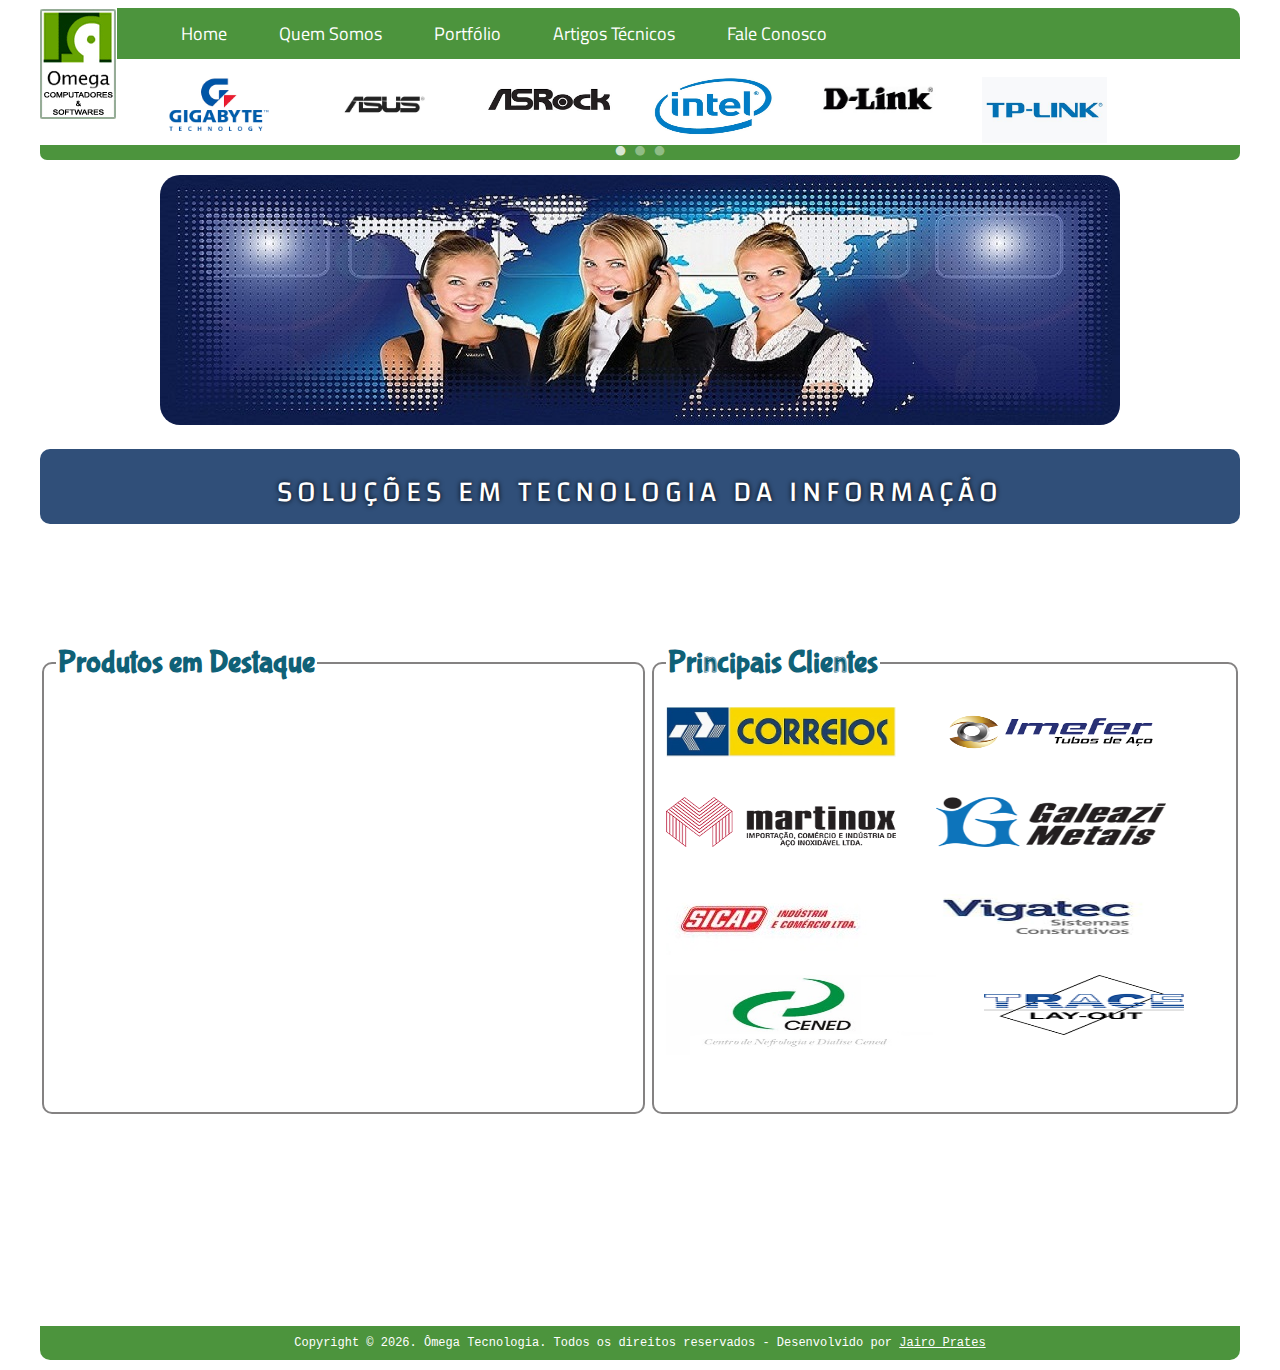
<file: index.html>
<!DOCTYPE html>
<html lang="pt-br">
    <head>
        <title>Home </title>  
        <meta charset="utf-8"/>
		<meta name="keywords" content="loja, informatica, moóca, venda computadores, loja de informatica na mooca, impressoras, monitores, cartuchos, toners, pendrive, papel sulfite, notebook, netbook, manutenção de computador na mooca, suporte, manutenção, cabos, rede, wireless, roteador, rede de computador, gabinete, slim"/>
        	<link rel="stylesheet" type="text/css" href="estilo.css"/>
		<link rel="stylesheet" href="gallery.prefixed.css">
		<link rel="stylesheet" href="gallery.theme.css">
	    	<link rel="shortcut icon" href="Logo.jpg" type="image/x-icon">
    </head>

    <body>
    <div id="corpo">
        
    <figure>
       <a href="index.html"> <img src="Logo.jpg"/>     </a>
    </figure>
        
        <header>
            <ul>
                <li><a href="index.html">Home</a></li>
                <li><a href="quemsomos.html">Quem Somos </a> </li>
                <li><a href="portfolio.html">Portfólio</a></li>
                <li><a href="artigos.html">Artigos Técnicos</a></li>
		<li><a href="faleconosco.html">Fale Conosco</a></li>
            </ul>
        </header> 
        <div id="topo"> <br/>
			<figure> 
				<img src="gigabyte.png" width="125px" />
			</figure>
			
			<figure> 
				<img src="asus.jpg" width="125px"   />
			</figure>
			
			<figure> 
				<img src="asrock.png" width="125px" />
			</figure>
			
			<figure> 
				<img src="intel.jpg" width="125px" height="60px" />
			</figure>
			
			<figure> 
				<img src="d-link.jpg" width="125px" />
			</figure>
		 	<figure> 
				<img src="tplink.jpg" width="125px" />
			</figure>   
		</div>
		
	  <p id="linha-topo"> </p>
	  
	  <!-- iNTERESSANTE ESSA BARRA-TOPO COM TEXTO PASSANDO NA TELA ==> <p> <marquee id="linha-topo">Aproveite as super-promoções do ano!!!</marquee></p> -->

	  
	  
	  <!-- Transição de imagens --> 		
	<div class="gallery autoplay items-3">
		<div id="item-1" class="control-operator"></div>
		<div id="item-2" class="control-operator"></div>
		<div id="item-3" class="control-operator"></div>

		<figure class="item">
		  <a href="faleconosco.html"> <img src="CallCenter.jpg" style="border-radius: 20px; "/> </a>
		</figure>

		<figure class="item">
		  <img src="Equipe3.jpg" style="border-radius: 20px;" />
		</figure>

		<figure class="item">
		  <a href="faleconosco.html"> <img src="FaleConosco.jpg" style="border-radius: 20px;"/> </a>
		</figure>

		<div class="controls">
		  <a href="#item-1" class="control-button">•</a>
		  <a href="#item-2" class="control-button">•</a>
		  <a href="#item-3" class="control-button">•</a>
		</div>
	</div>
	  
	  
	 <!--  <hr style="border:2px solid #2A6747; margin-bottom:30px;" /> -->
	 
	 <br><br><br>
	 <p id="linha-banner"> SOLUÇÕES EM TECNOLOGIA DA INFORMAÇÃO   </p>
	  
	 <p style="margin-bottom: 100px"></p> <!-- Fazer as duas primeiras DIVs do topo descerem  -->
	  
	  <!-- Transicao de imagens do corpo  -->
	  
	  <fieldset  id="quadro-sup-esquerdo"> <legend> <h1 style="color:#106177">Produtos em Destaque </h1> </legend>
	  
			<section class="galeria">
				<img class="foto" src="hp4536.jpg" alt="Notebook1"  />
				<img class="foto" src="nobreaknet4+.jpg" alt="Hardware"  />
				<img class="foto" src="pendrive32gb.jpg" alt="Motherboard"  />
				<img class="foto" src="hp-1000.jpg" alt="Motherboard"  />
				<img class="foto" src="hd-externo-1tb.jpg" alt="Motherboard"  />
			</section>
	  </fieldset>
	  
	  		
		<div>
			<fieldset id="campo-direito-index" > <legend> <h1 style="color:#106177">Principais Clientes</h1> </legend>
				<figure>
					<img src="corre.jpg" width="230" height="50"/>
				</figure>
				
				<figure>
					<img src="Imefer.png" width="230" height="50"/>
				</figure>
				<br/> <br/><br/><br/><br/>
				 
				<figure>
					<img src="logo-martinox.png" width="230" height="50"/>
				</figure>
				
				<figure>
					<img src="galeazi.png" width="230" height="50"/>
				</figure>
				<br/> <br/><br/><br/><br/>
				<figure>
					<img src="sicap.jpg"  >
				</figure>
				
				<figure>
					<img src="vigatec.jpg" width="260" height="60" >
				</figure>
				
				<figure>
					<img src="cened.jpg" width="270" height="80"/> &nbsp;
				</figure>
				
				<figure>
					<img src="tracelayout.png" width="200" height="60" >
				</figure>
				

			
			</fieldset>
		</div>
		
		 
		
		 
		 
	 <footer style="float:left;margin-top:200px;">
		<p >Copyright &copy;  <script type="text/javascript">document.write(new Date().getFullYear());</script>. Ômega Tecnologia. Todos os direitos reservados - Desenvolvido por <a href="https://www.instagram.com/jairon_prates/" target="_blank" class="autor">Jairo Prates </a> </p>
	</footer>
		</div>
	
	
	
	
	
	
	
    
    
    
	
	
</body>
</html>
</file>
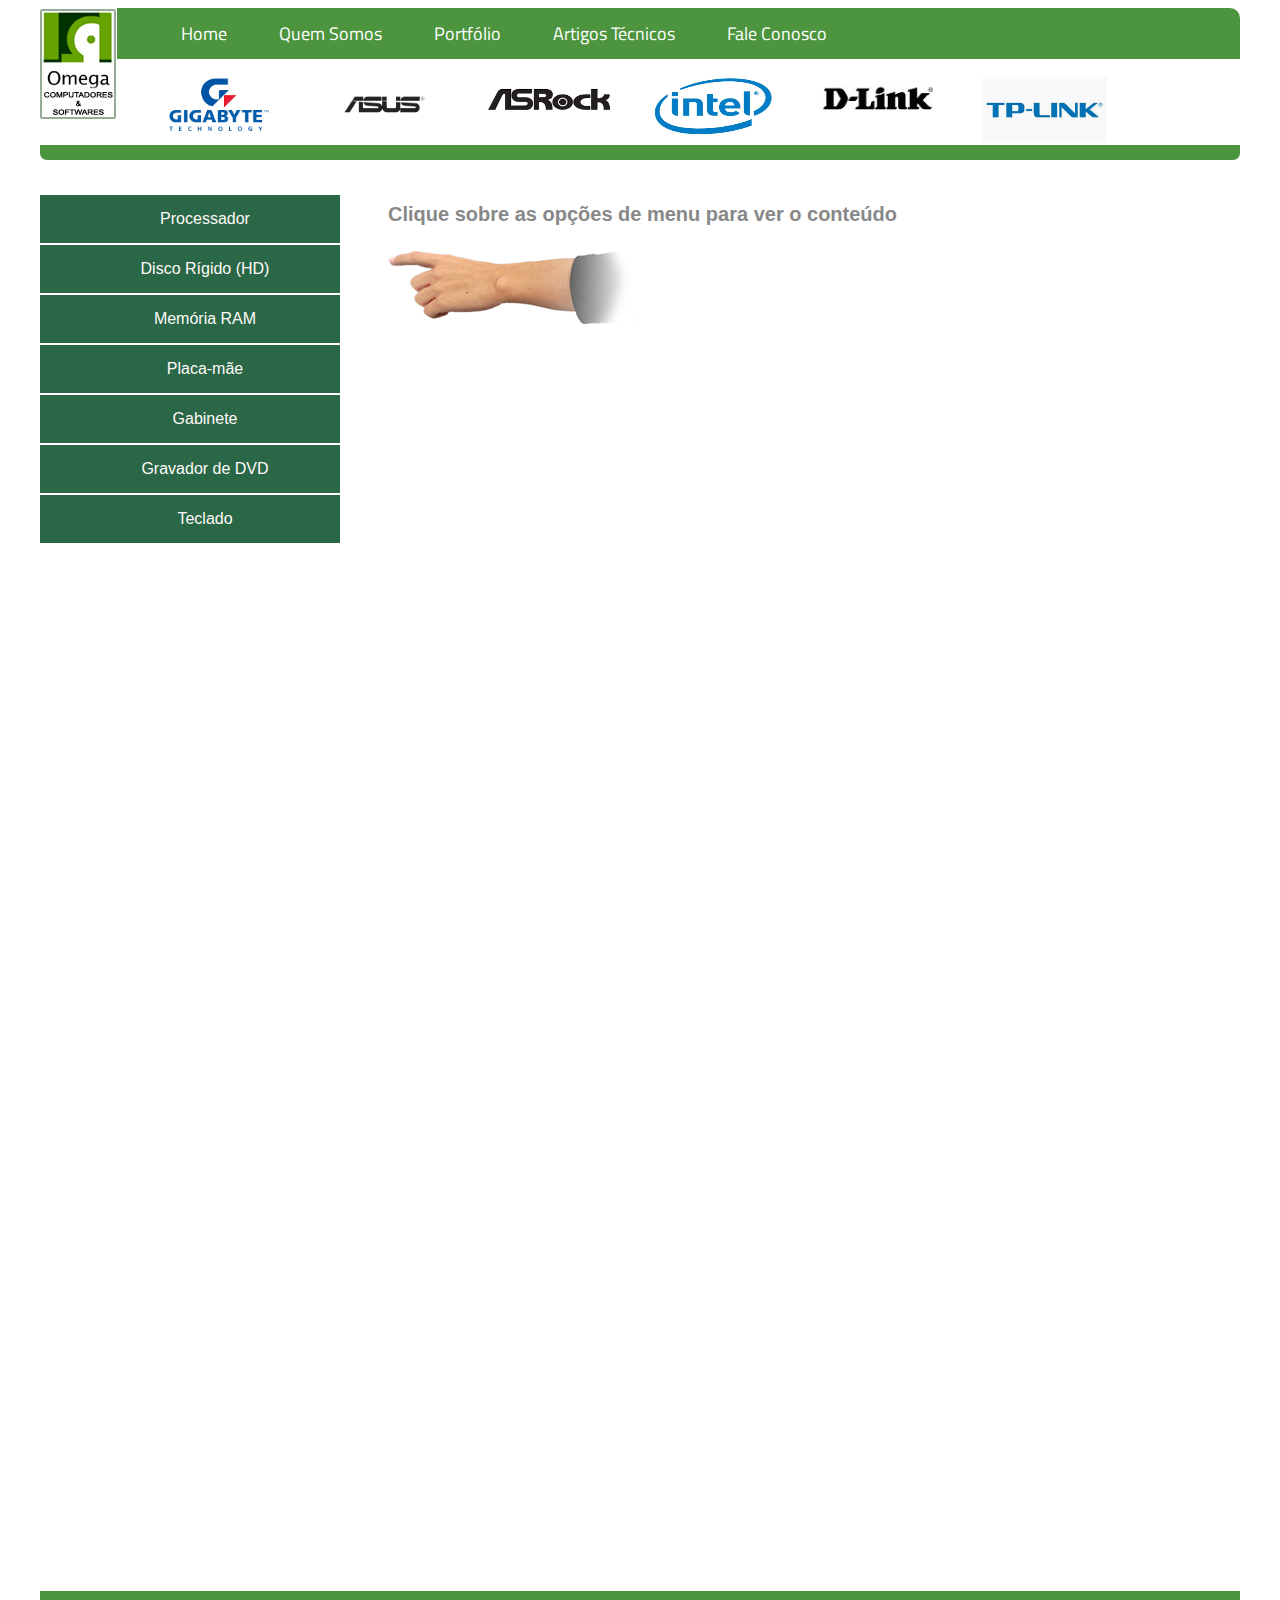
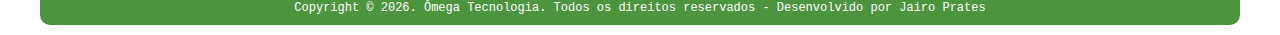
<file: artigos.html>
<!DOCTYPE html>
<html lang="pt-br">
    <head>
        <title>Artigos Técnicos </title>  
        <meta charset="utf-8"/>
        <link rel="stylesheet" type="text/css" href="estilo.css"/>
	<link rel="stylesheet" type="text/css" href="gallery.prefixed.css">
	<link rel="stylesheet" type="text/css" href="gallery.theme.css">
	    <link rel="shortcut icon" href="Logo.jpg" type="image/x-icon">
    </head>

    <body>
    <div id="corpo">
        
    <figure>
       <a href="index.html"> <img src="Logo.jpg"/>     </a>
    </figure>
        
        <header>
            <ul>
                <li><a href="index.html">Home</a></li>
                <li><a href="quemsomos.html">Quem Somos </a> </li>
                <li><a href="portfolio.html">Portfólio</a></li>
		<li><a href="artigos.html">Artigos Técnicos</a></li>
                <li><a href="faleconosco.html">Fale Conosco</a></li>
            </ul>
        </header> 
        <div id="topo"> <br/>
			<figure> 
				<img src="gigabyte.png" width="125px" />
			</figure>
			
			<figure> 
				<img src="asus.jpg" width="125px"   />
			</figure>
			
			<figure> 
				<img src="asrock.png" width="125px" />
			</figure>
			
			<figure> 
				<img src="intel.jpg" width="125px" height="60px" />
			</figure>
			
			<figure> 
				<img src="d-link.jpg" width="125px" />
			</figure>
			<figure> 
				<img src="tplink.jpg" width="125px" />
			</figure>
		</div>
		
	  <p id="linha-topo"> </p>
	   
 
		<div id="menu-lateral-esquerdo-artigos">
			<div id="Menu">
				<ul>
					<a href="lateral_artigo.html#processador" target="janela" style="text-decoration:none;"><li> Processador </li> </a>
					<a href="lateral_artigo.html#disco-rigido" target="janela" style="text-decoration:none;"> <li> Disco Rígido (HD) </li> </a>
					<a href="lateral_artigo.html#memoria" target="janela" style="text-decoration:none;"> <li> Memória RAM </li> </a>
					<a href="lateral_artigo.html#motherboard" target="janela" style="text-decoration:none;"> <li> Placa-mãe </li> </a>
					<a href="lateral_artigo.html#gabinete" target="janela" style="text-decoration:none;"> <li> Gabinete </li> </a>
					<a href="lateral_artigo.html#dvd-rw" target="janela" style="text-decoration:none;"> <li> Gravador de DVD	</li> </a>
					<a href="lateral_artigo.html#teclado" target="janela" style="text-decoration:none;"> <li>Teclado </li> </a>
				</ul>
			</div>
		</div>
		
		<!-- Conteudo do lado direito da página artigos, aqui exibe do lado direito quando o target em cima aponta para janela ele abre no lado direito  --> 
		<div id="conteudo-lateral-direito-artigo">
			<iframe src="lateral_artigo.html" name="janela" id="frame-artigo" scrolling="no"></iframe>  <!-- Tela do lado direito do menu esquerdo -->
		</div>  
	  
	  
   
	 
	
	
	
	
	
	
	
	
   	 <footer style="float:left">
		<p >Copyright &copy;  <script type="text/javascript">document.write(new Date().getFullYear());</script>. Ômega Tecnologia. Todos os direitos reservados - Desenvolvido por Jairo Prates</p>
	</footer>
    
    
    </div>
	
	
</body>
</html>
</file>
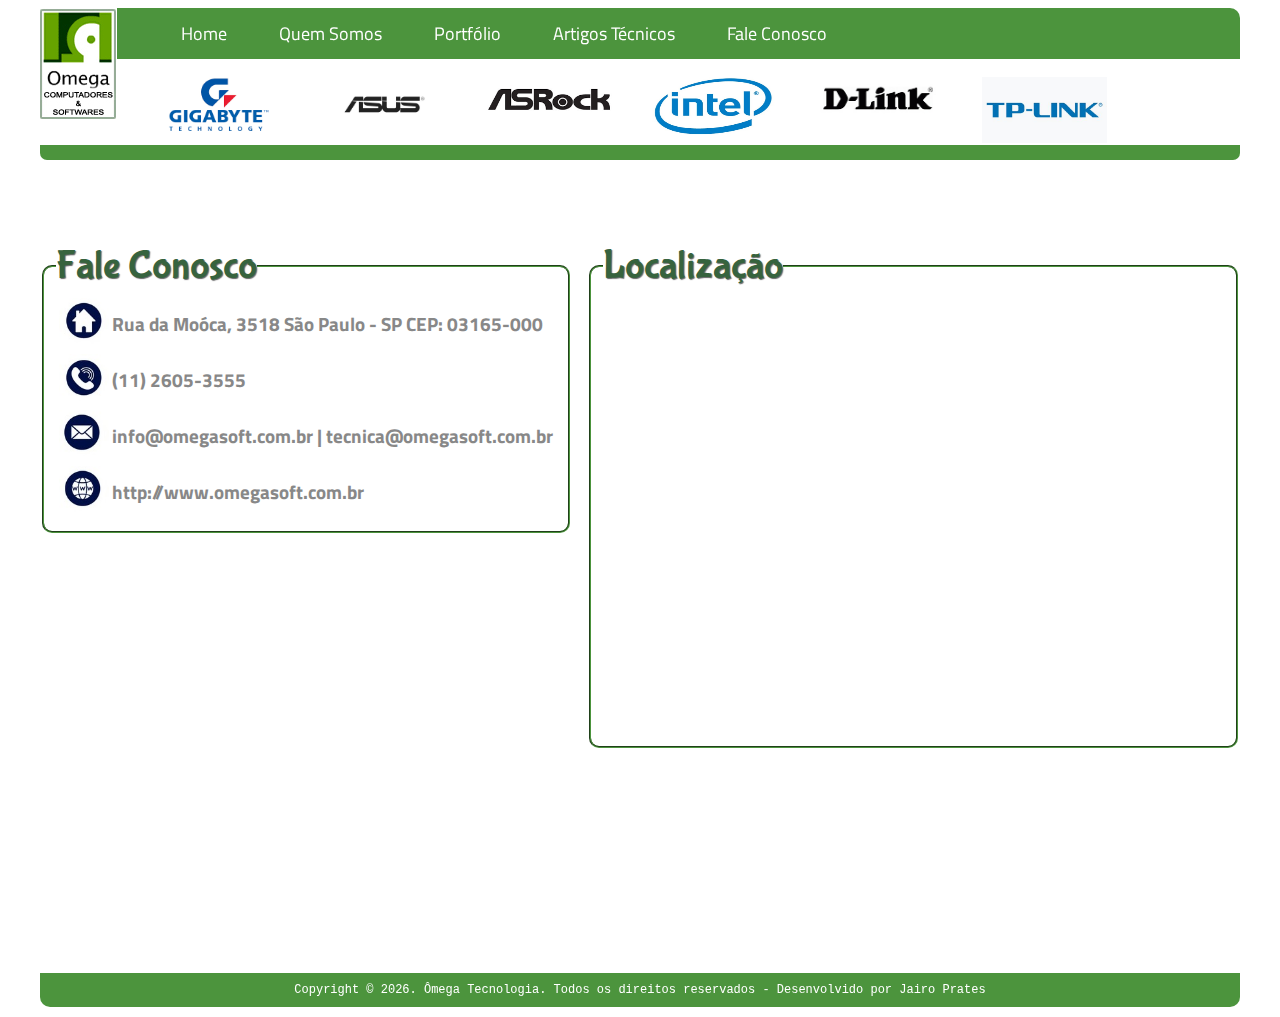
<file: faleconosco.html>
<!DOCTYPE html>
<html lang="pt-br">
    <head>
        <title>Fale Conosco </title>  
        <meta charset="utf-8"/>
         <link rel="stylesheet" type="text/css" href="estilo.css"/>
	    <link rel="shortcut icon" href="Logo.jpg" type="image/x-icon">
    </head>
<body>
    <div id="corpo">
    <figure>
       <a href="index.html"> <img src="Logo.jpg"/>     </a>
    </figure>
        
        <header>
            <ul>
                <li><a href="index.html">Home</a></li>
                <li><a href="quemsomos.html">Quem Somos </a> </li>
                <li><a href="portfolio.html"> Portfólio</a></li>
		<li><a href="artigos.html">Artigos Técnicos</a></li>
                <li><a href="faleconosco.html">Fale Conosco</a></li>
            </ul>
        </header> 
        <div id="topo"> <br/>	
			<figure> 
				<img src="gigabyte.png" width="125px" />
			</figure>
			
			<figure> 
				<img src="asus.jpg" width="125px"   />
			</figure>
			
			<figure> 
				<img src="asrock.png" width="125px" />
			</figure>
			
			<figure> 
				<img src="intel.jpg" width="125px" height="60px" />
			</figure>
			
			<figure> 
				<img src="d-link.jpg" width="125px" />
			</figure>
			<figure> 
				<img src="tplink.jpg" width="125px" />
			</figure>
		</div>
		
		<p id="linha-topo"> </p>
		
     <br> 
	 
        
	 
	
	<fieldset id="endereco">
			<legend id="letra-fale-conosco"> Fale Conosco </legend>
			 
			 
				<table>
					<tr>
						<td> <img src="endereco.jpg" width="50"/>  </td>
						<td id="carac-tab-fale-conosco">Rua da Moóca, 3518 São Paulo - SP CEP: 03165-000 </td>
					</tr>
					
					<tr>
						<td><img src="telefone.jpg" width="50"/> </td>
						<td id="carac-tab-fale-conosco">(11) 2605-3555</td>
					</tr>
					
					<tr>
						<td><img src="email.jpg" width="50"/> </td>
						<td id="carac-tab-fale-conosco"> info@omegasoft.com.br | tecnica@omegasoft.com.br</td>
					</tr>
					
					<tr>
						<td><img src="site.jpg" width="50"/></td>
						<td id="carac-tab-fale-conosco">http://www.omegasoft.com.br</td>
					</tr>
				
				
				</table>
	</fieldset>
   
    <fieldset id="localizacao">
		<legend id="letra-fale-conosco"> Localização </legend>
		<!--	<figure>
				<img src="mapa.png" width="580"/>
			</figure> -->
	    
	    		<iframe src="https://www.google.com/maps/embed?pb=!1m18!1m12!1m3!1d3657.287656876198!2d-46.59363208502233!3d-23.55811008468442!2m3!1f0!2f0!3f0!3m2!1i1024!2i768!4f13.1!3m3!1m2!1s0x94ce5eb3724256c9%3A0x788d65c434911264!2sR.%20da%20Mooca%2C%203518%20-%20Mooca%2C%20S%C3%A3o%20Paulo%20-%20SP%2C%2003165-000!5e0!3m2!1spt-BR!2sbr!4v1605636521478!5m2!1spt-BR!2sbr" width="621" height="437" frameborder="0" style="border:0;" allowfullscreen="" aria-hidden="false" tabindex="0"></iframe>
	 </fieldset>
	  
	  <div id="desce-rodape"> </div>
	  
    
    
	<footer>
		<p >Copyright &copy;  <script type="text/javascript">document.write(new Date().getFullYear());</script>. Ômega Tecnologia. Todos os direitos reservados - Desenvolvido por Jairo Prates</p>
	</footer>
	
    </div>
	

	
</body>
</html>
</file>
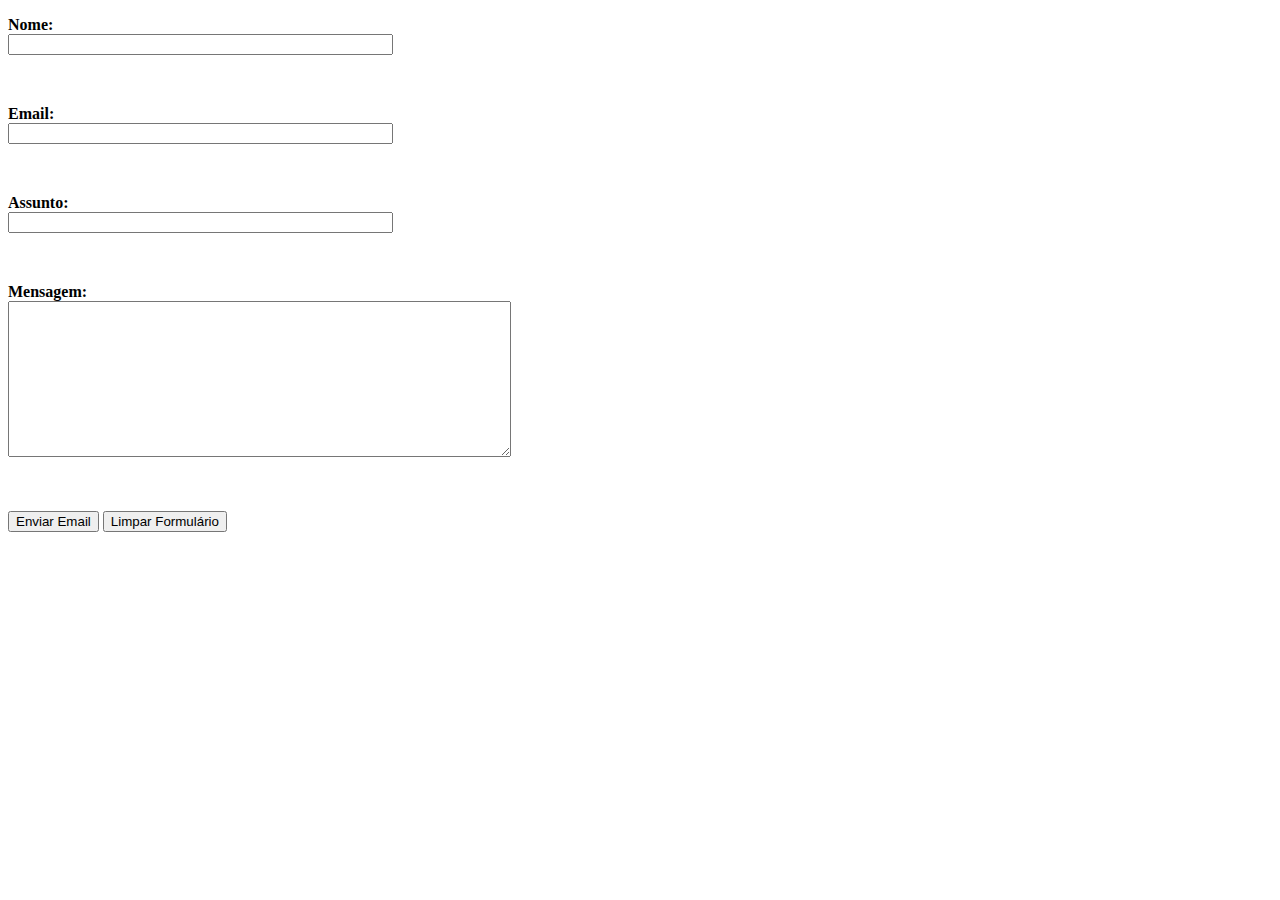
<file: Formulario.html>
<!DOCTYPE html>
<html lang="pt-br">
<head>
	<meta charset="UTF-8">
	<title>Formulário</title>
</head>
<body>

<form name="formulario" action="http://scripts.redehost.com.br/formmail.aspx" method="post">
<input type=hidden name="destino" value="jairo.aprates@gmail.com">
<input type=hidden name="enviado" value="http://www.picture.com.br/enviado.htm">
<p><b>Nome:</b><br>
<input type=text name="nome" size="45"></p><br>
<p><b>Email:</b><br>
<input type=text name="email" size="45"></p><br>
<p><b>Assunto:</b><br>
<input type=text name="assunto" size="45"></p><br>
<p><b>Mensagem:</b><br>
<textarea name="Mensagem" rows="10" cols="60" wrap="virtual"></textarea></p><br>
<p><input type="submit" value="Enviar Email"> <input type="reset" value="Limpar Formulário"></p>
</form>
	
	
	</body>
</html>
</file>
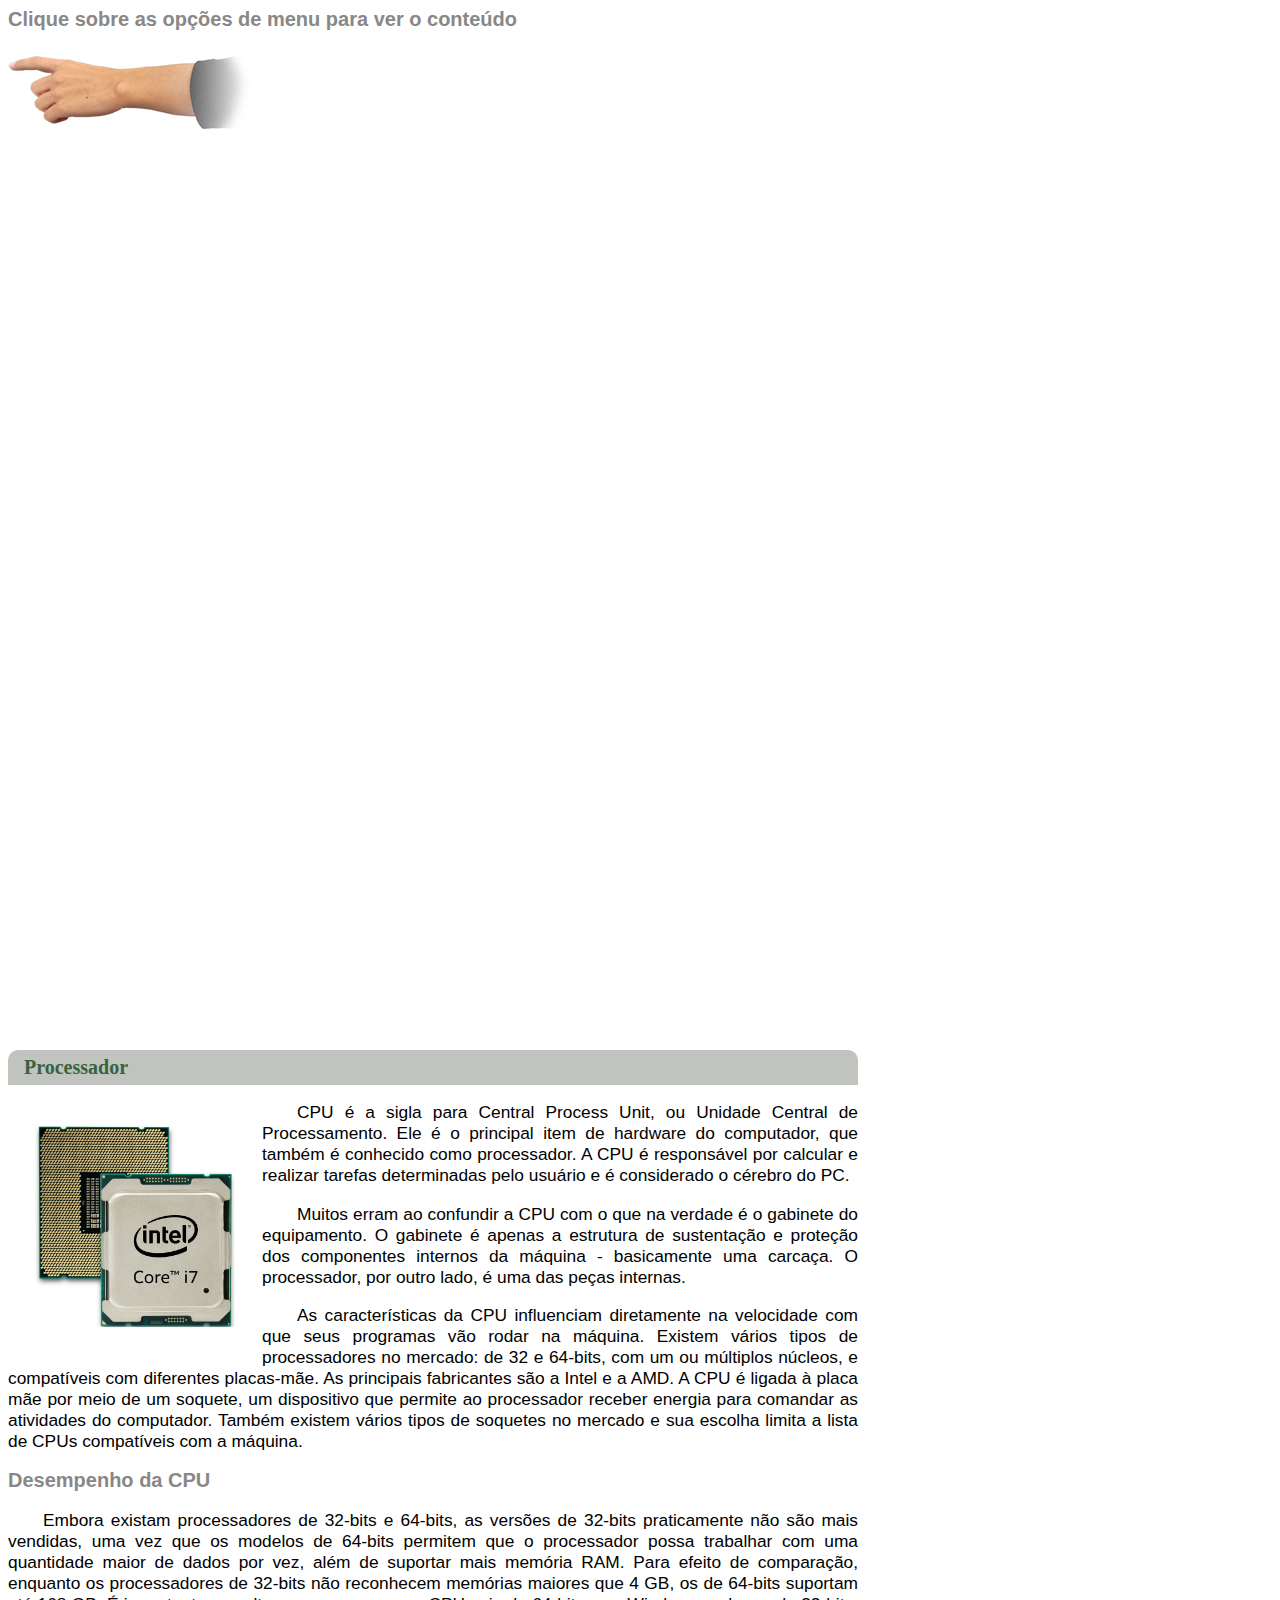
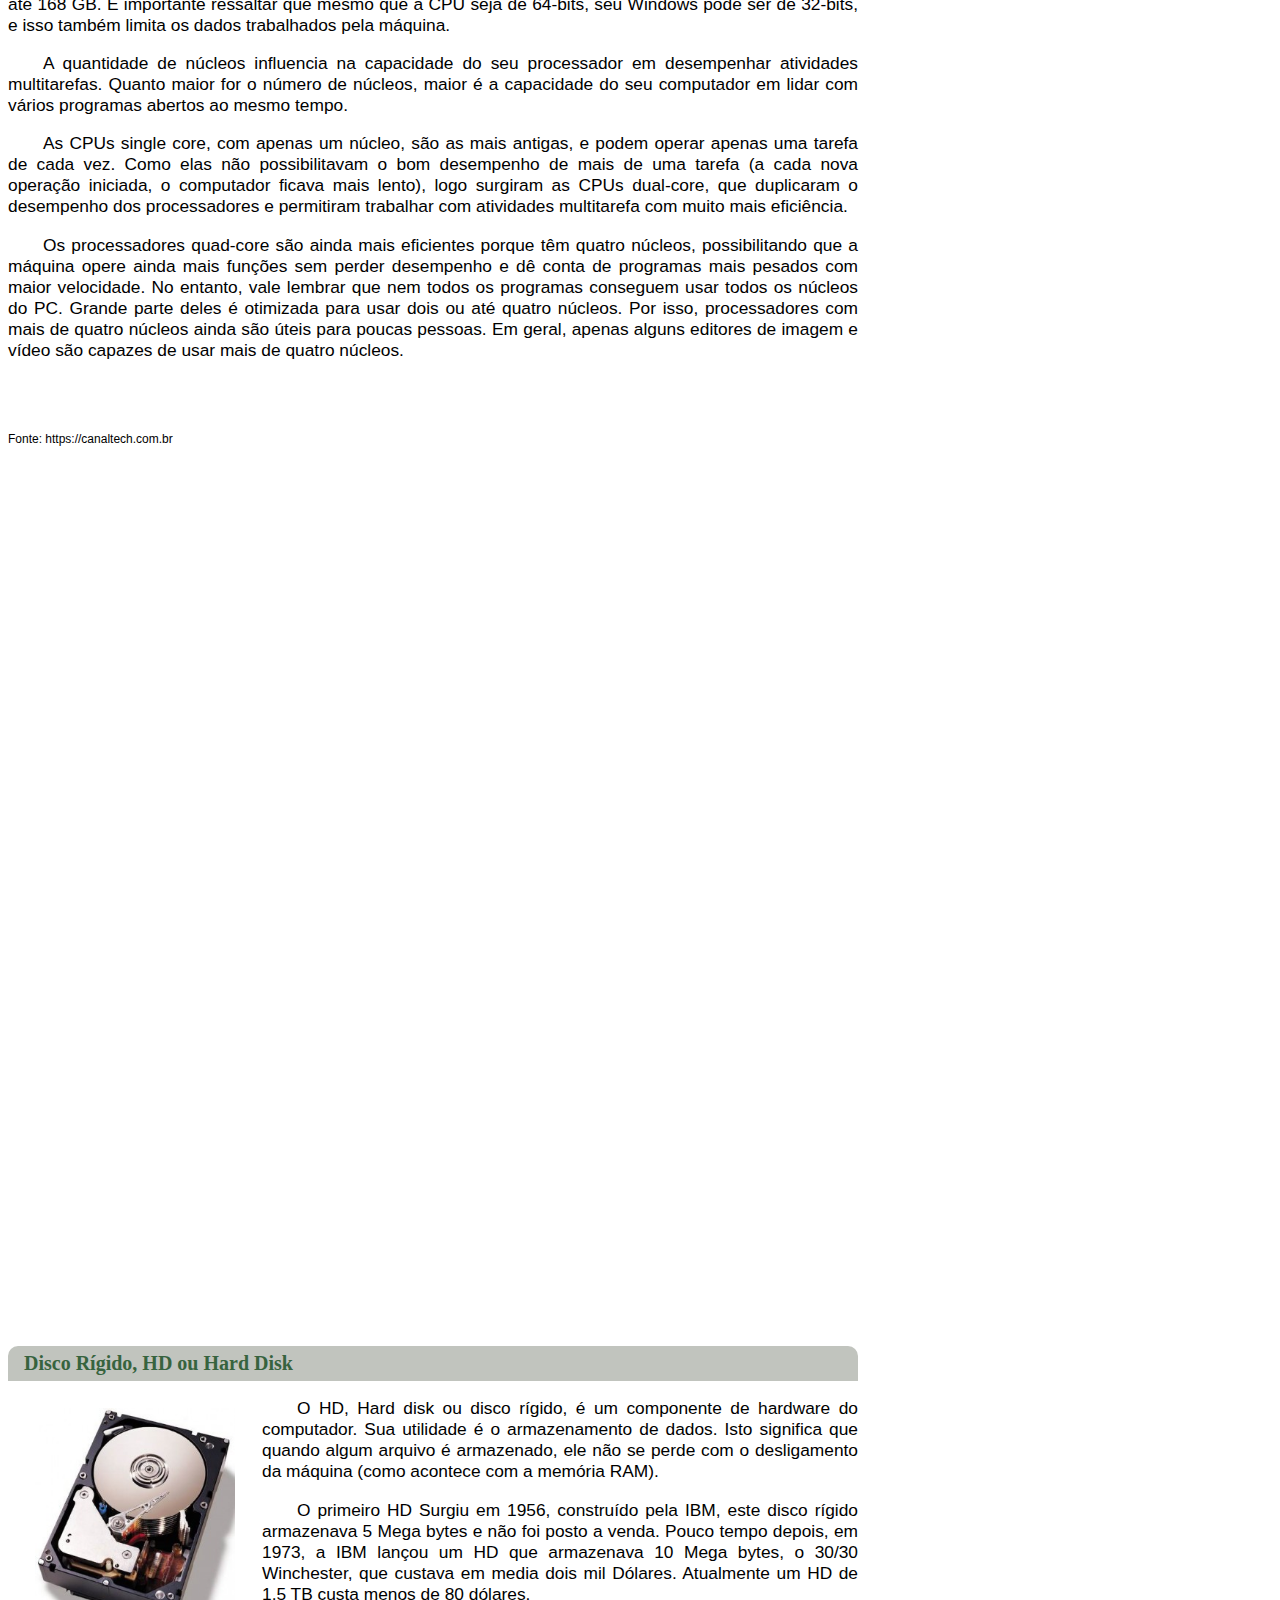
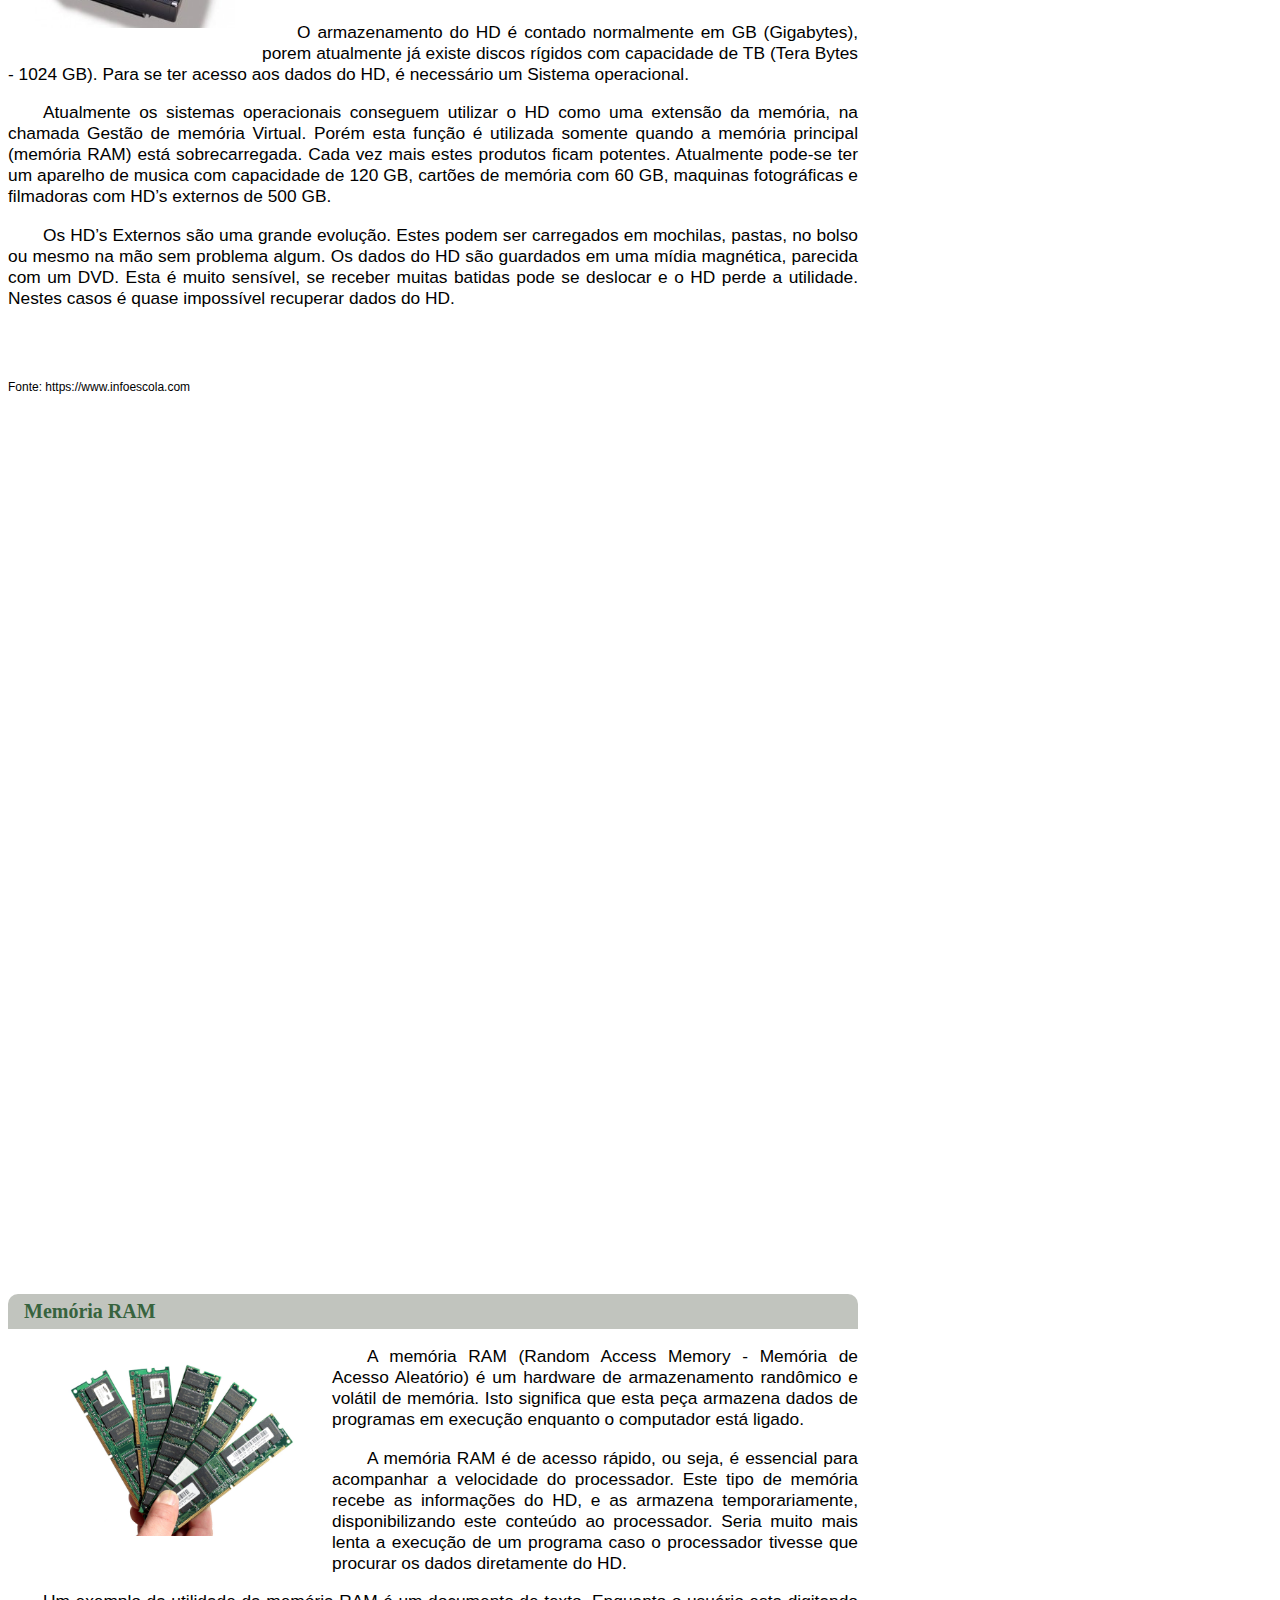
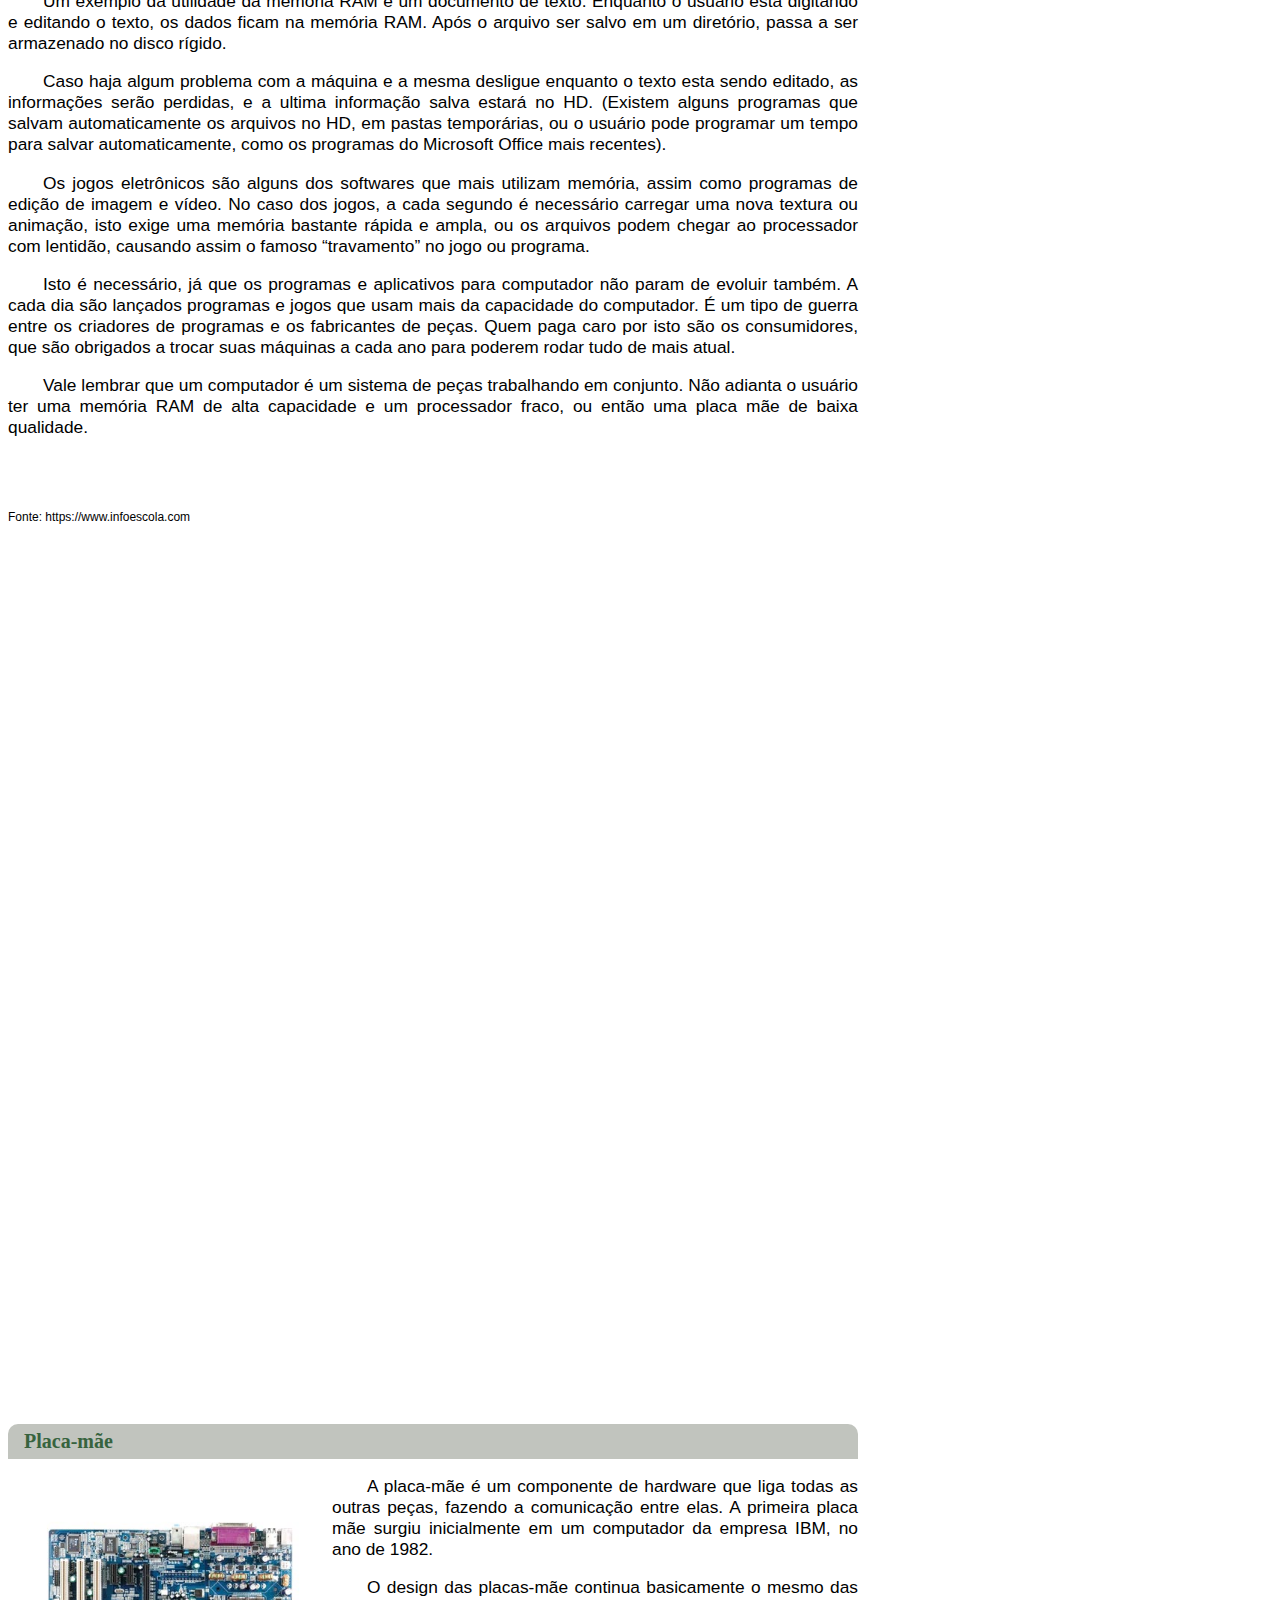
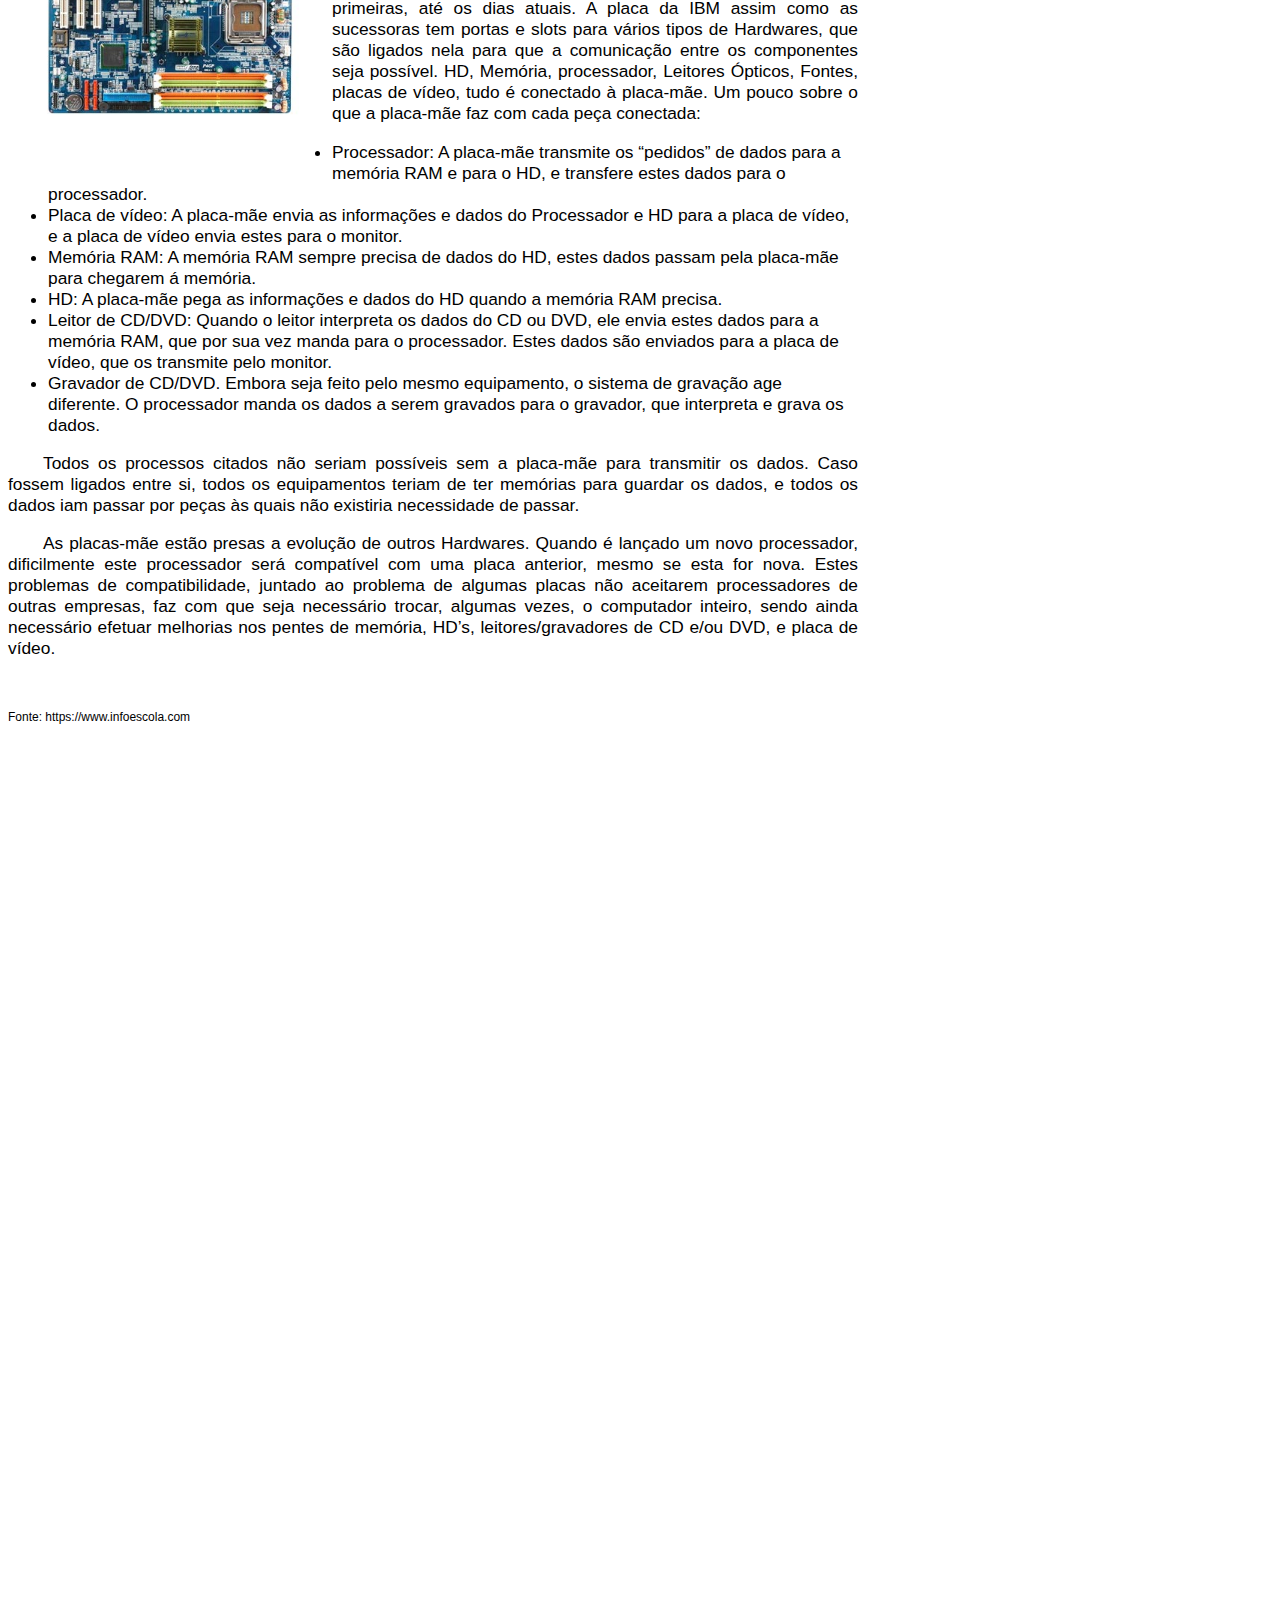
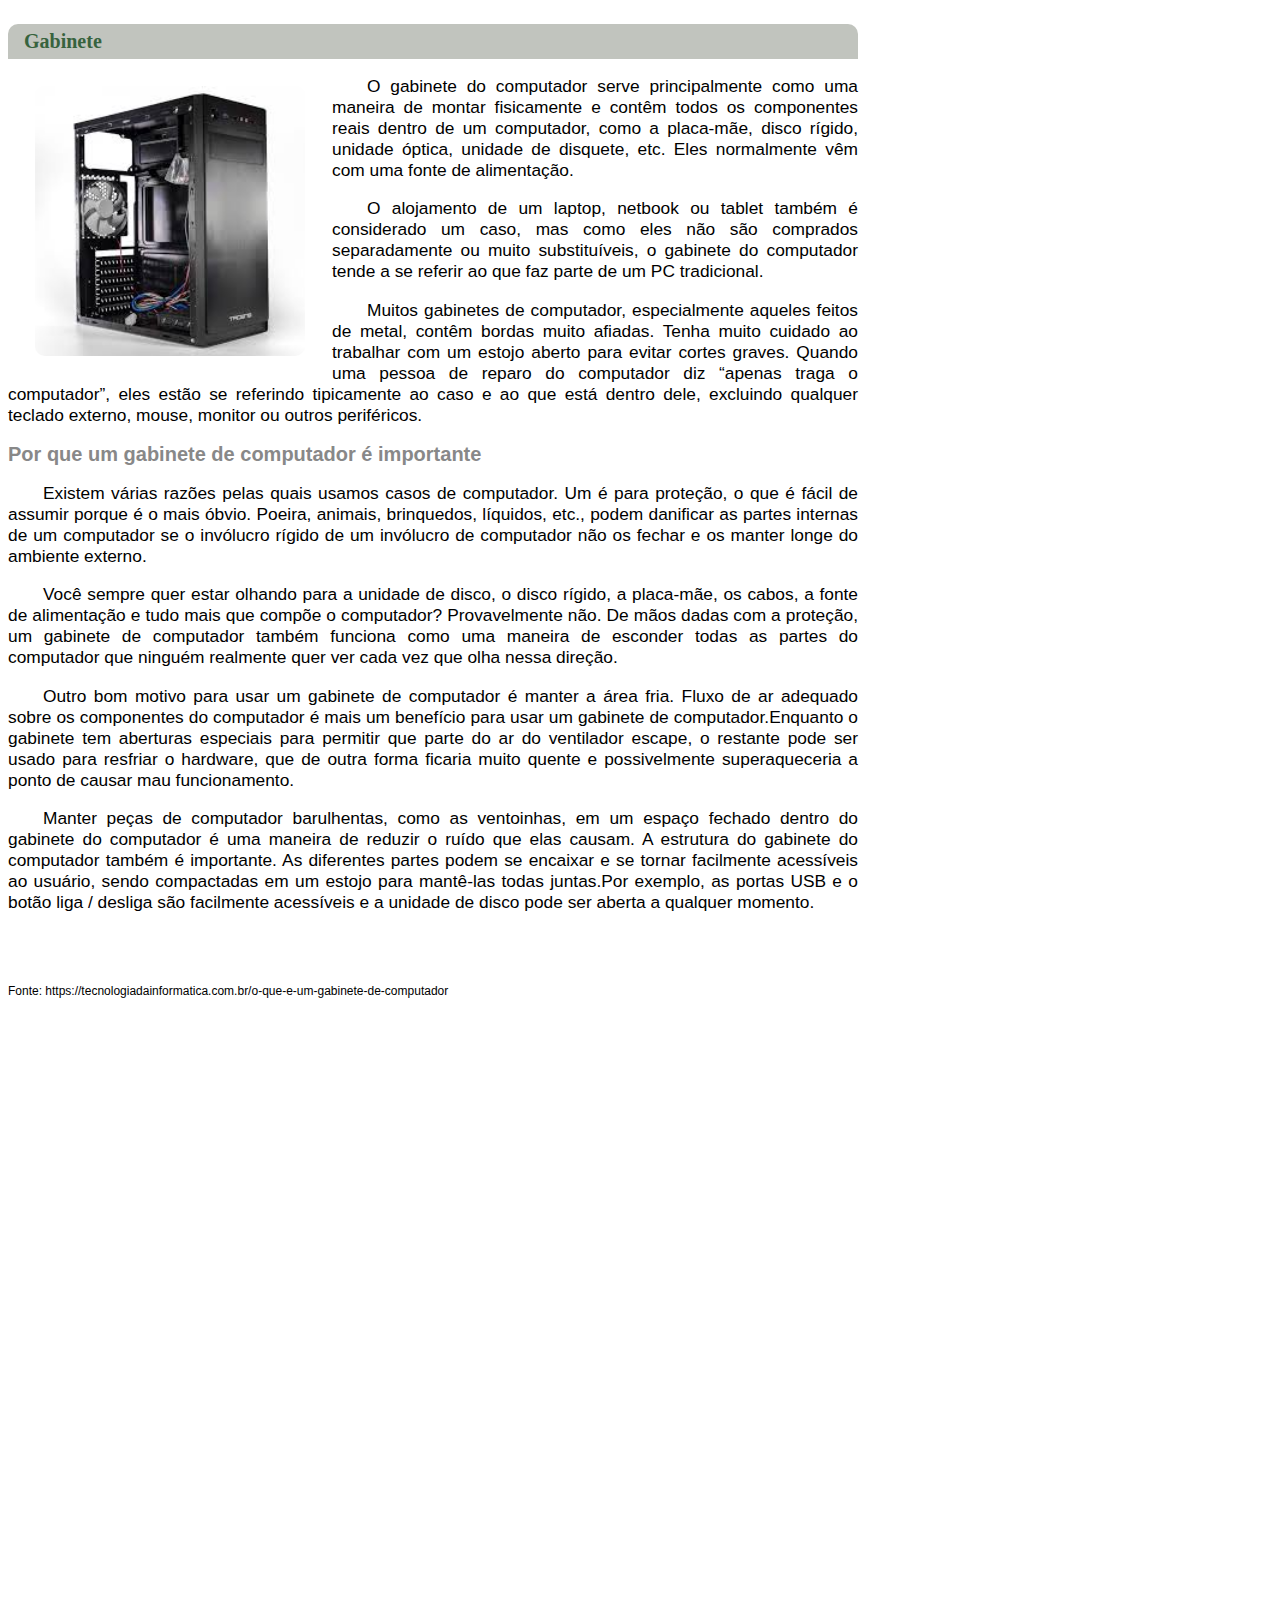
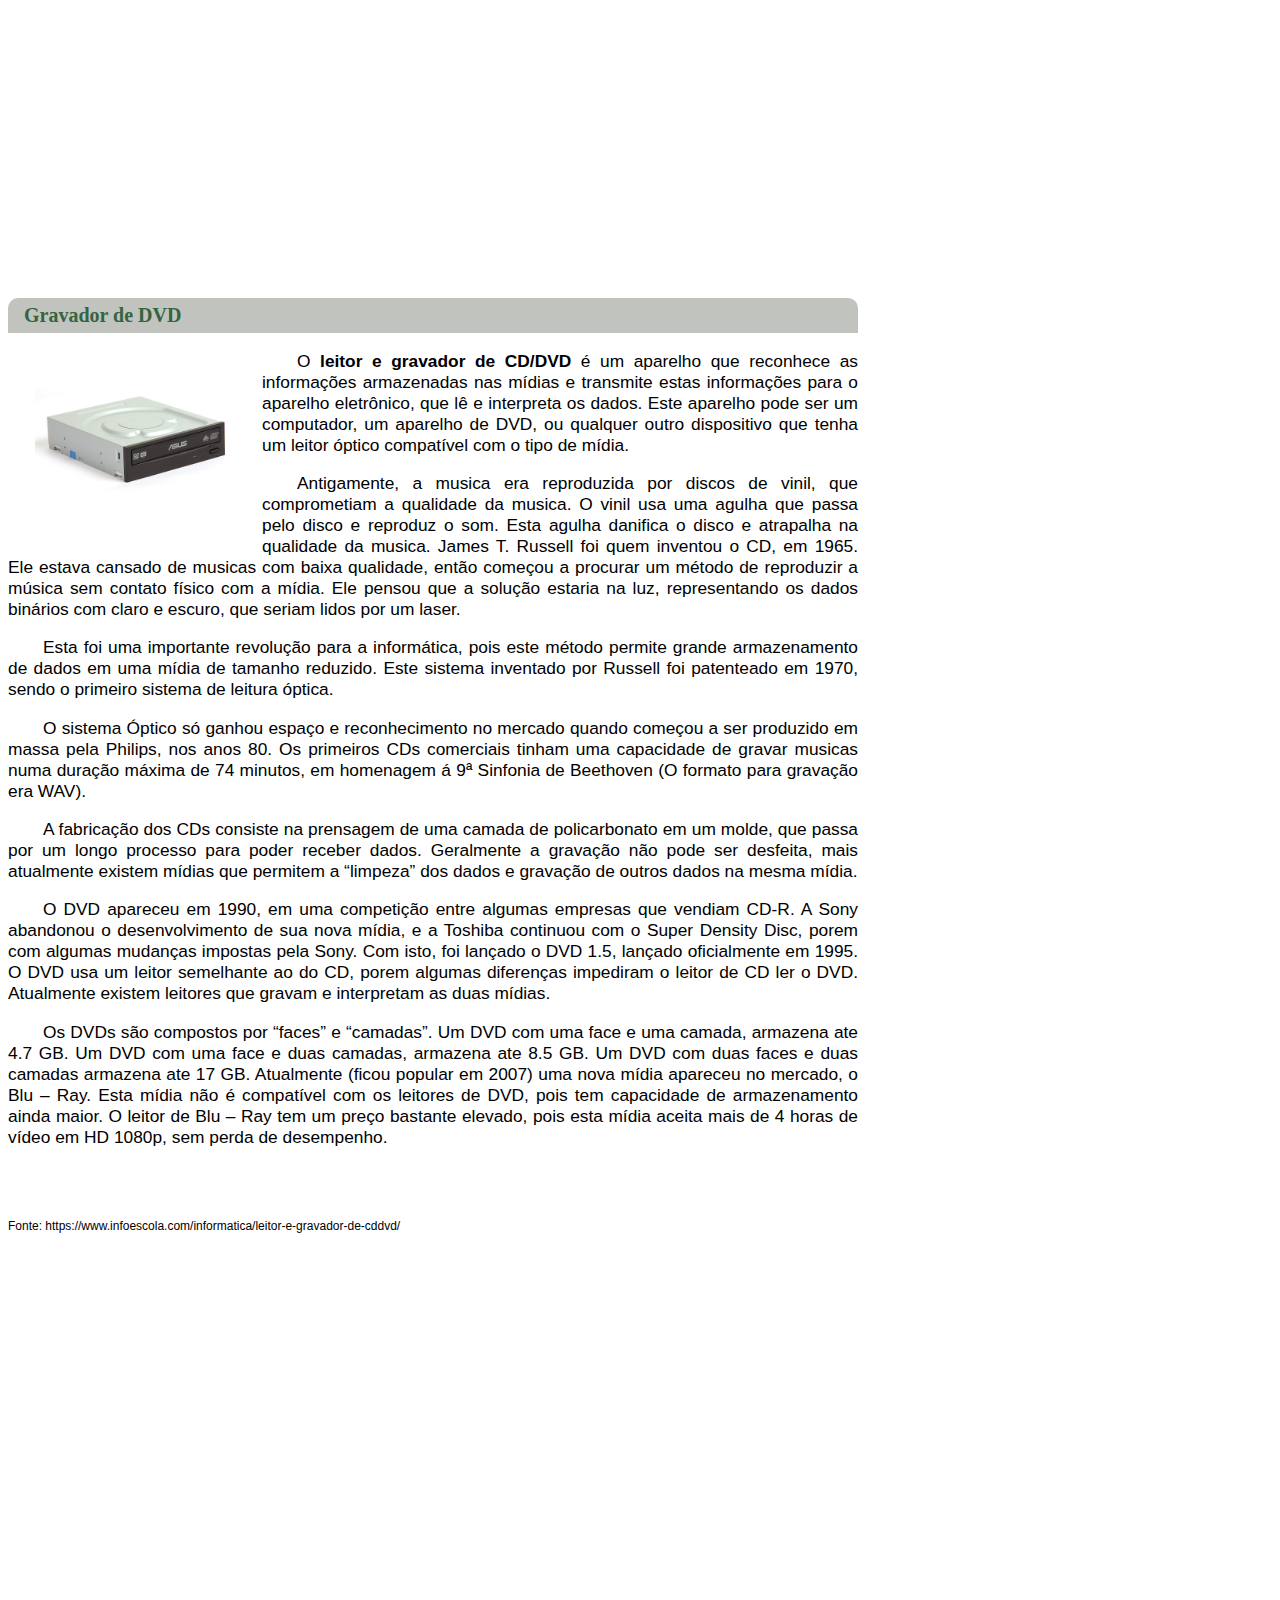
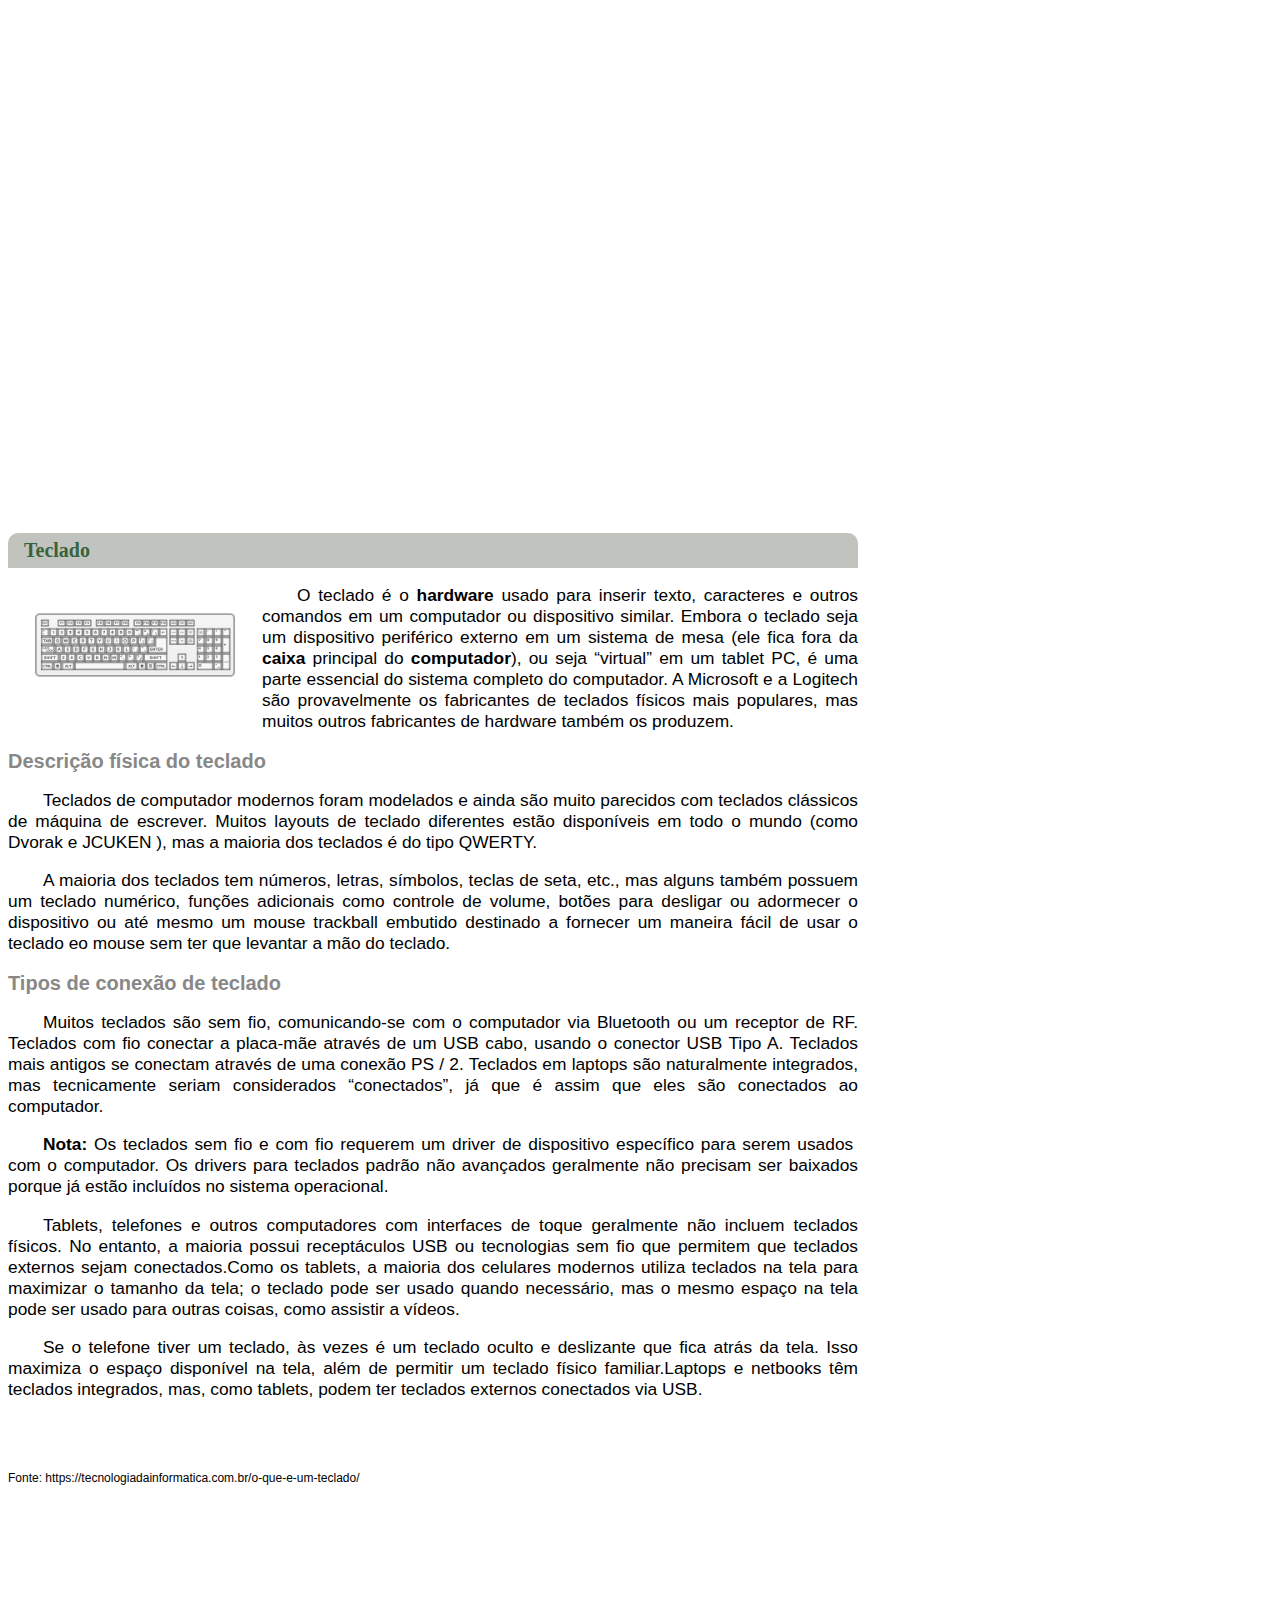
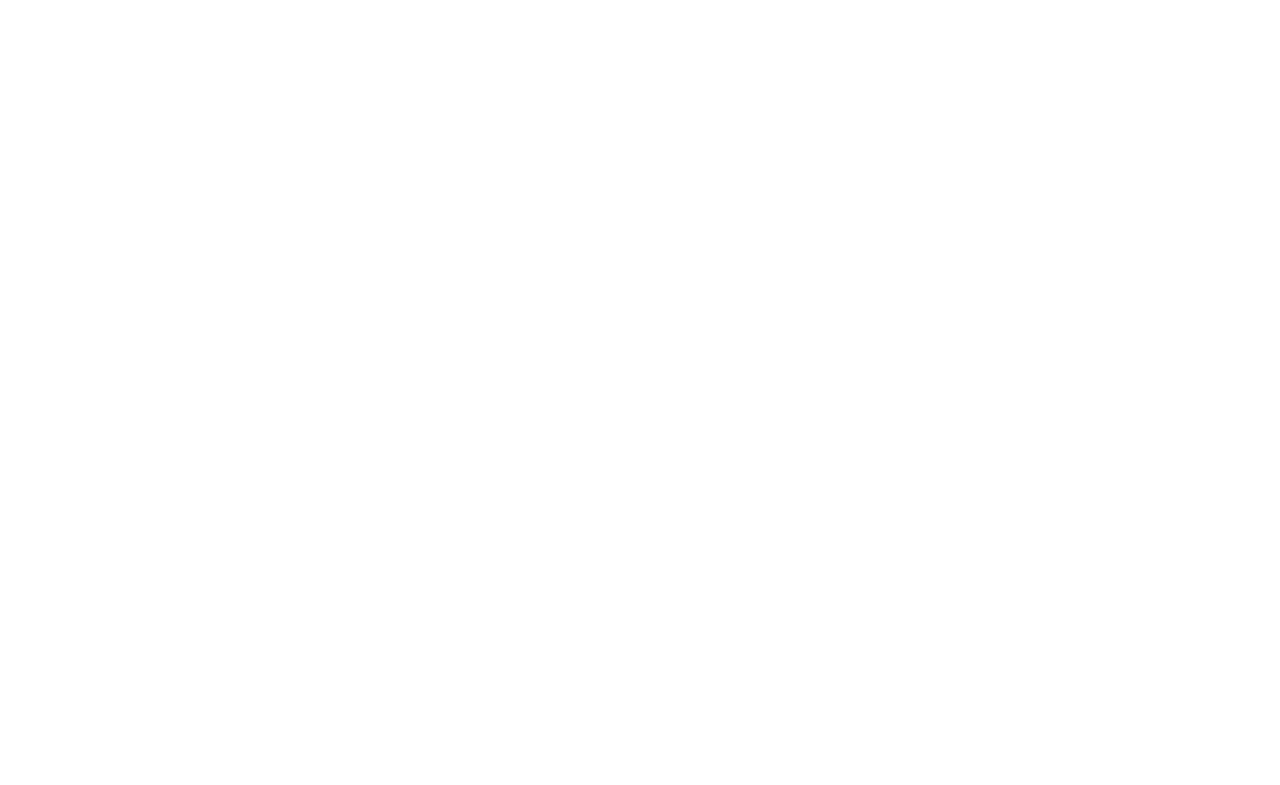
<file: lateral_artigo.html>
<!DOCTYPE html>
<html lang="pt-br">
    <head>
        <title>Artigos </title>  
        <meta charset="utf-8"/>
        
		<style>
			body{
				font-family: Helvetica, Arial;
				font-size: 13pt;
				width: 850px;
			}
			
			p{
				text-align: justify;
				text-indent: 35px;
			}
			
			article h1{
				font-size: 15pt;
				font-family: Verdana;
				color: #37633E; #ffffff;
				background-color:#C1C4BE; #2A6747;
				padding: 6px;
				margin:0px;
				border-radius: 10px 10px 0px 0px; 
				text-indent: 10px;
			}
			
			article h2{
				font-size: 15pt;
				color: #888888;
				margin: 0px;
			}
			
			article{
				margin-bottom: 900px;
				
			}
			
			/* Utilizou o ponto porque é classe */
			/*img.img-dir{
				display: block; 
				float: right;
				margin-left: 10px; /*Afastar o texto da imagem */
			}  */
		</style>
		 
		 
    </head>

<body>
	<article>
		<header>
			<h2>Clique sobre as opções de menu para ver o conteúdo  </h2>
		</header>
		<img src="mao.png" alt="Mão apontando para a esquerda"/>
	</article>
	
	
	<article id="processador">
		<header>
			<h1>Processador</h1>
			<img src="processador2.jpg" width="200" style="float:left;margin:27px;"/>
			<p> CPU é a sigla para Central Process Unit, ou Unidade Central de Processamento. Ele é o principal item de hardware do computador, que também é conhecido como processador. A CPU é responsável por calcular e realizar tarefas determinadas pelo usuário e é considerado o cérebro do PC.</p>
			
			<p>Muitos erram ao confundir a CPU com o que na verdade é o gabinete do equipamento. O gabinete é apenas a estrutura de sustentação e proteção dos componentes internos da máquina - basicamente uma carcaça. O processador, por outro lado, é uma das peças internas.</p>
			
			<p>As características da CPU influenciam diretamente na velocidade com que seus programas vão rodar na máquina. Existem vários tipos de processadores no mercado: de 32 e 64-bits, com um ou múltiplos núcleos, e compatíveis com diferentes placas-mãe. As principais fabricantes são a Intel e a AMD. A CPU é ligada à placa mãe por meio de um soquete, um dispositivo que permite ao processador receber energia para comandar as atividades do computador. Também existem vários tipos de soquetes no mercado e sua escolha limita a lista de CPUs compatíveis com a máquina.</p>
			
			 <h2>Desempenho da CPU </h2>
			<p>Embora existam processadores de 32-bits e 64-bits, as versões de 32-bits praticamente não são mais vendidas, uma vez que os modelos de 64-bits permitem que o processador possa trabalhar com uma quantidade maior de dados por vez, além de suportar mais memória RAM. Para efeito de comparação, enquanto os processadores de 32-bits não reconhecem memórias maiores que 4 GB, os de 64-bits suportam até 168 GB. É importante ressaltar que mesmo que a CPU seja de 64-bits, seu Windows pode ser de 32-bits, e isso também limita os dados trabalhados pela máquina.</p>
			
			<p>A quantidade de núcleos influencia na capacidade do seu processador em desempenhar atividades multitarefas. Quanto maior for o número de núcleos, maior é a capacidade do seu computador em lidar com vários programas abertos ao mesmo tempo.</p>
		 	
			<p>As CPUs single core, com apenas um núcleo, são as mais antigas, e podem operar apenas uma tarefa de cada vez. Como elas não possibilitavam o bom desempenho de mais de uma tarefa (a cada nova operação iniciada, o computador ficava mais lento), logo surgiram as CPUs dual-core, que duplicaram o desempenho dos processadores e permitiram trabalhar com atividades multitarefa com muito mais eficiência.</p>
			
			<p>Os processadores quad-core são ainda mais eficientes porque têm quatro núcleos, possibilitando que a máquina opere ainda mais funções sem perder desempenho e dê conta de programas mais pesados com maior velocidade. No entanto, vale lembrar que nem todos os programas conseguem usar todos os núcleos do PC. Grande parte deles é otimizada para usar dois ou até quatro núcleos. Por isso, processadores com mais de quatro núcleos ainda são úteis para poucas pessoas. Em geral, apenas alguns editores de imagem e vídeo são capazes de usar mais de quatro núcleos.</p>
			
			<br/> <br/> 
			<p style="font-family:arial; font-size:9pt;margin-left:0px;text-indent:0px;">Fonte: https://canaltech.com.br</p>

		</header>
	</article>
	
	<article id="disco-rigido">
		<h1>Disco Rígido, HD ou Hard Disk</h1>
		
		<img src="disco-rigido.jpg" width="200" style="float:left;margin:27px;"/>
		
		<p>O HD, Hard disk ou disco rígido, é um componente de hardware do computador. Sua utilidade é o armazenamento de dados. Isto significa que quando algum arquivo é armazenado, ele não se perde com o desligamento da máquina (como acontece com a memória RAM).</p>
		
		<p>O primeiro HD Surgiu em 1956, construído pela IBM, este disco rígido armazenava 5 Mega bytes e não foi posto a venda.  Pouco tempo depois, em 1973, a IBM lançou um HD que armazenava 10 Mega bytes, o 30/30 Winchester, que custava em media dois mil Dólares. Atualmente um HD de 1.5 TB custa menos de 80 dólares.</p>
		
		<p>O armazenamento do HD é contado normalmente em GB (Gigabytes), porem atualmente já existe discos rígidos com capacidade de TB (Tera Bytes - 1024 GB). Para se ter acesso aos dados do HD, é necessário um Sistema operacional.</p>
		
		<p>Atualmente os sistemas operacionais conseguem utilizar o HD como uma extensão da memória, na chamada Gestão de memória Virtual. Porém esta função é utilizada somente quando a memória principal (memória RAM) está sobrecarregada. Cada vez mais estes produtos ficam potentes. Atualmente pode-se ter um aparelho de musica com capacidade de 120 GB, cartões de memória com 60 GB, maquinas fotográficas e filmadoras com HD’s externos de 500 GB.</p>
		
		<p>Os HD’s Externos são uma grande evolução. Estes podem ser carregados em mochilas, pastas, no bolso ou mesmo na mão sem problema algum. Os dados do HD são guardados em uma mídia magnética, parecida com um DVD. Esta é muito sensível, se receber muitas batidas pode se deslocar e o HD perde a utilidade. Nestes casos é quase impossível recuperar dados do HD.</p>
		
		<br/> <br/> 
		<p style="font-family:arial; font-size:9pt;margin-left:0px;text-indent:0px;">Fonte: https://www.infoescola.com</p>
		
	</article>
	
	<article id="memoria">
		<h1>Memória RAM </h1>
		
		<img src="memoria-ram.jpg" width="270" style="float:left;margin:27px;"/>
		
			<p> A memória RAM (Random Access Memory - Memória de Acesso Aleatório) é um hardware de armazenamento randômico e volátil de memória. Isto significa que esta peça armazena dados de programas em execução enquanto o computador está ligado.</p>
			
			<p>A memória RAM é de acesso rápido, ou seja, é essencial para acompanhar a velocidade do processador. Este tipo de memória recebe as informações do HD, e as armazena temporariamente, disponibilizando este conteúdo ao processador. Seria muito mais lenta a execução de um programa caso o processador tivesse que procurar os dados diretamente do HD.</p>
			
			<p>Um exemplo da utilidade da memória RAM é um documento de texto. Enquanto o usuário esta digitando e editando o texto, os dados ficam na memória RAM. Após o arquivo ser salvo em um diretório, passa a ser armazenado no disco rígido.</p>
			
			<p>Caso haja algum problema com a máquina e a mesma desligue enquanto o texto esta sendo editado, as informações serão perdidas, e a ultima informação salva estará no HD. (Existem alguns programas que salvam automaticamente os arquivos no HD, em pastas temporárias, ou o usuário pode programar um tempo para salvar automaticamente, como os programas do Microsoft Office mais recentes).</p>
			
			<p>Os jogos eletrônicos são alguns dos softwares que mais utilizam memória, assim como programas de edição de imagem e vídeo. No caso dos jogos, a cada segundo é necessário carregar uma nova textura ou animação, isto exige uma memória bastante rápida e ampla, ou os arquivos podem chegar ao processador com lentidão, causando assim o famoso “travamento” no jogo ou programa.</p>
			
			<p>Isto é necessário, já que os programas e aplicativos para computador não param de evoluir também. A cada dia são lançados programas e jogos que usam mais da capacidade do computador. É um tipo de guerra entre os criadores de programas e os fabricantes de peças. Quem paga caro por isto são os consumidores, que são obrigados a trocar suas máquinas a cada ano para poderem rodar tudo de mais atual.</p>
			
			<p>Vale lembrar que um computador é um sistema de peças trabalhando em conjunto. Não adianta o usuário ter uma memória RAM de alta capacidade e um processador fraco, 
			ou então uma placa mãe de baixa qualidade.</p>
			<br><br>
			
			<p style="font-family:arial; font-size:9pt;margin-left:0px;text-indent:0px;">Fonte: https://www.infoescola.com </p>
	
	</article>
	
	<article id="motherboard">
		<h1>Placa-mãe</h1>
		
		<img src="placa-mae.jpg" width="270" style="float:left;margin:27px;border-radius: 10px;"/>
		
			<p>A placa-mãe é um componente de hardware que liga todas as outras peças, fazendo a comunicação entre elas. A primeira placa mãe surgiu inicialmente em um computador da empresa IBM, no ano de 1982. 	</p>
			
			<p>O design das placas-mãe continua basicamente o mesmo das primeiras, até os dias atuais. A placa da IBM assim como as sucessoras tem portas e slots para vários tipos de Hardwares, que são ligados nela para que a comunicação entre os componentes seja possível. HD, Memória, processador, Leitores Ópticos, Fontes, placas de vídeo, tudo é conectado à placa-mãe. Um pouco sobre o que a placa-mãe faz com cada peça conectada:</p>
			
		<ul>
			<li>Processador: A placa-mãe transmite os “pedidos” de dados para a memória RAM e para o HD, e transfere estes dados para o processador.</li>
			<li>Placa de vídeo: A placa-mãe envia as informações e dados do Processador e HD para a placa de vídeo, e a placa de vídeo envia estes para o monitor.</li>
			<li>Memória RAM: A memória RAM sempre precisa de dados do HD, estes dados passam pela placa-mãe para chegarem á memória.</li>
			<li>HD: A placa-mãe pega as informações e dados do HD quando a memória RAM precisa.</li>
			<li>Leitor de CD/DVD: Quando o leitor interpreta os dados do CD ou DVD, ele envia estes dados para a memória RAM, que por sua vez manda para o processador. Estes dados são enviados para a placa de vídeo, que os transmite pelo monitor.</li>
			<li>Gravador de CD/DVD. Embora seja feito pelo mesmo equipamento, o sistema de gravação age diferente. O processador manda os dados a serem gravados para o gravador, que interpreta e grava os dados.</li>
		</ul>
		
		<p>Todos os processos citados não seriam possíveis sem a placa-mãe para transmitir os dados. Caso fossem ligados entre si, todos os equipamentos teriam de ter memórias para guardar os dados, e todos os dados iam passar por peças às quais não existiria necessidade de passar.</p>
		
		<p>As placas-mãe estão presas a evolução de outros Hardwares. Quando é lançado um novo processador, dificilmente este processador será compatível com uma placa anterior, mesmo se esta for nova. Estes problemas de compatibilidade, juntado ao problema de algumas placas não aceitarem processadores de outras empresas, faz com que seja necessário trocar, algumas vezes, o computador inteiro, sendo ainda necessário efetuar melhorias nos pentes de memória, HD’s, leitores/gravadores de CD e/ou DVD, e placa de vídeo.</p>
		
		<br>
		<p style="font-family:arial; font-size:9pt;margin-left:0px;text-indent:0px;">Fonte: https://www.infoescola.com</p>
		
	</article>
	
	<article id="gabinete">
		<h1>Gabinete </h1>
		
		<img src="cpu.jpg" width="270" style="float:left;margin:27px;border-radius: 10px; margin-bottom: 10px;	"/>

			<p>	O gabinete do computador serve principalmente como uma maneira de montar fisicamente e contêm todos os componentes reais dentro de um computador, como a placa-mãe, disco rígido, unidade óptica, unidade de disquete, etc. Eles normalmente vêm com uma fonte de alimentação.</p>

			<p>O alojamento de um laptop, netbook ou tablet também é considerado um caso, mas como eles não são comprados separadamente ou muito substituíveis, o gabinete do computador tende a se referir ao que faz parte de um PC tradicional.</p>

			<p>Muitos gabinetes de computador, especialmente aqueles feitos de metal, contêm bordas muito afiadas. Tenha muito cuidado ao trabalhar com um estojo aberto para evitar cortes graves. Quando uma pessoa de reparo do computador diz “apenas traga o computador”, eles estão se referindo tipicamente ao caso e ao que está dentro dele, excluindo qualquer teclado externo, mouse, monitor ou outros periféricos.</p>

			<h2>Por que um gabinete de computador é importante</h2>

			<p>Existem várias razões pelas quais usamos casos de computador. Um é para proteção, o que é fácil de assumir porque é o mais óbvio. Poeira, animais, brinquedos, líquidos, etc., podem danificar as partes internas de um computador se o invólucro rígido de um invólucro de computador não os fechar e os manter longe do ambiente externo.</p>

			<p>Você sempre quer estar olhando para a unidade de disco, o disco rígido, a placa-mãe, os cabos, a fonte de alimentação e tudo mais que compõe o computador? Provavelmente não. De mãos dadas com a proteção, um gabinete de computador também funciona como uma maneira de esconder todas as partes do computador que ninguém realmente quer ver cada vez que olha nessa direção.</p>

			<p>Outro bom motivo para usar um gabinete de computador é manter a área fria. Fluxo de ar adequado sobre os componentes do computador é mais um benefício para usar um gabinete de computador.Enquanto o gabinete tem aberturas especiais para permitir que parte do ar do ventilador escape, o restante pode ser usado para resfriar o hardware, que de outra forma ficaria muito quente e possivelmente superaqueceria a ponto de causar mau funcionamento.</p>

			<p>Manter peças de computador barulhentas, como as ventoinhas, em um espaço fechado dentro do gabinete do computador é uma maneira de reduzir o ruído que elas causam. A estrutura do gabinete do computador também é importante. As diferentes partes podem se encaixar e se tornar facilmente acessíveis ao usuário, sendo compactadas em um estojo para mantê-las todas juntas.Por exemplo, as portas USB e o botão liga / desliga são facilmente acessíveis e a unidade de disco pode ser aberta a qualquer momento.</p>

			<!-- ESSE TEXTO É O TAMANHO MÁXIMO QUE COMPORTA CADA UM DESSES ARTIGOS INDIVIDUAIS -->

			<br><br> 
		<p style="font-family:arial; font-size:9pt;margin-left:0px;text-indent:0px;">Fonte: https://tecnologiadainformatica.com.br/o-que-e-um-gabinete-de-computador</p>
	</article>
	
	
	 <article id="dvd-rw">
		<h1>Gravador de DVD</h1>
		
		<img src="dvd_rw.jpg" width="200" style="float:left;margin:27px;"/>
		
		  	<p>	O <strong>leitor e gravador de CD/DVD</strong> é um aparelho que reconhece as informações armazenadas nas mídias e transmite estas informações para o aparelho eletrônico, que lê e interpreta os dados. Este aparelho pode ser um computador, um aparelho de DVD, ou qualquer outro dispositivo que tenha um leitor óptico compatível com o tipo de mídia.</p>

			<p> Antigamente, a musica era reproduzida por discos de vinil, que comprometiam a qualidade da musica. O vinil usa uma agulha que passa pelo disco e reproduz o som. Esta agulha danifica o disco e atrapalha na qualidade da musica. James T. Russell foi quem inventou o CD, em 1965. Ele estava cansado de musicas com baixa qualidade, então começou a procurar um método de reproduzir a música sem contato físico com a mídia. Ele pensou que a solução estaria na luz, representando os dados binários com claro e escuro, que seriam lidos por um laser.</p>

			<p>Esta foi uma importante revolução para a informática, pois este método permite grande armazenamento de dados em uma mídia de tamanho reduzido. Este sistema inventado por Russell foi patenteado em 1970, sendo o primeiro sistema de leitura óptica.</p>

			<p>O sistema Óptico só ganhou espaço e reconhecimento no mercado quando começou a ser produzido em massa pela Philips, nos anos 80. Os primeiros CDs comerciais tinham uma capacidade de gravar musicas numa duração máxima de 74 minutos, em homenagem á 9ª Sinfonia de Beethoven (O formato para gravação era WAV).</p>

			<p>A fabricação dos CDs consiste na prensagem de uma camada de policarbonato em um molde, que passa por um longo processo para poder receber dados. Geralmente a gravação não pode ser desfeita, mais atualmente existem mídias que permitem a “limpeza” dos dados e gravação de outros dados na mesma mídia.</p>

			<p> O DVD apareceu em 1990, em uma competição entre algumas empresas que vendiam CD-R.  A Sony abandonou o desenvolvimento de sua nova mídia, e a Toshiba continuou com o Super Density Disc, porem com algumas mudanças impostas pela Sony. Com isto, foi lançado o DVD 1.5, lançado oficialmente em 1995. O DVD usa um leitor semelhante ao do CD, porem algumas diferenças impediram o leitor de CD ler o DVD. Atualmente existem leitores que gravam e interpretam as duas mídias.</p>

			<p> Os DVDs são compostos por “faces” e “camadas”. Um DVD com uma face e uma camada, armazena ate 4.7 GB. Um DVD com uma face e duas camadas, armazena ate 8.5 GB. Um DVD com duas faces e duas camadas armazena ate 17 GB. Atualmente (ficou popular em 2007) uma nova mídia apareceu no mercado, o Blu – Ray. Esta mídia não é compatível com os leitores de DVD, pois tem capacidade de armazenamento ainda maior. O leitor de Blu – Ray tem um preço bastante elevado, pois esta mídia aceita mais de 4 horas de vídeo em HD 1080p, sem perda de desempenho.</p>
		
		<br/> <br/> 
		<p style="font-family:arial; font-size:9pt;margin-left:0px;text-indent:0px;">Fonte: https://www.infoescola.com/informatica/leitor-e-gravador-de-cddvd/</p>
		
	</article>
	
	<article id="teclado"> 
		<h1>Teclado </h1>
		
		<img src="teclado.jpg" width="200" style="float:left;margin:27px;"/>
		
		<p> O teclado é o <strong>hardware</strong> usado para inserir texto, caracteres e outros comandos em um computador ou dispositivo similar. Embora o teclado seja um dispositivo periférico externo em um sistema de mesa (ele fica fora da <strong>caixa</strong> principal do <strong>computador</strong>), ou seja “virtual” em um tablet PC, é uma parte essencial do sistema completo do computador. A Microsoft e a Logitech são provavelmente os fabricantes de teclados físicos mais populares, mas muitos outros fabricantes de hardware também os produzem.</p>

		  	<h2>Descrição física do teclado</h2>

			<p> Teclados de computador modernos foram modelados e ainda são muito parecidos com teclados clássicos de máquina de escrever. Muitos layouts de teclado diferentes estão disponíveis em todo o mundo (como Dvorak e JCUKEN ), mas a maioria dos teclados é do tipo QWERTY.</p>

			<p> A maioria dos teclados tem números, letras, símbolos, teclas de seta, etc., mas alguns também possuem um teclado numérico, funções adicionais como controle de volume, botões para desligar ou adormecer o dispositivo ou até mesmo um mouse trackball embutido destinado a fornecer um maneira fácil de usar o teclado eo mouse sem ter que levantar a mão do teclado.</p>

			<h2>Tipos de conexão de teclado</h2>

			<p> Muitos teclados são sem fio, comunicando-se com o computador via Bluetooth ou um receptor de RF. Teclados com fio conectar a placa-mãe através de um USB cabo, usando o conector USB Tipo A. Teclados mais antigos se conectam através de uma conexão PS / 2. Teclados em laptops são naturalmente integrados, mas tecnicamente seriam considerados “conectados”, já que é assim que eles são conectados ao computador.</p>

			<p> <strong>Nota:</strong> Os teclados sem fio e com fio requerem um driver de dispositivo específico para serem usados ​​com o computador. Os drivers para teclados padrão não avançados geralmente não precisam ser baixados porque já estão incluídos no sistema operacional.</p>

			<p>  Tablets, telefones e outros computadores com interfaces de toque geralmente não incluem teclados físicos. No entanto, a maioria possui receptáculos USB ou tecnologias sem fio que permitem que teclados externos sejam conectados.Como os tablets, a maioria dos celulares modernos utiliza teclados na tela para maximizar o tamanho da tela; o teclado pode ser usado quando necessário, mas o mesmo espaço na tela pode ser usado para outras coisas, como assistir a vídeos.</p>

			<p> Se o telefone tiver um teclado, às vezes é um teclado oculto e deslizante que fica atrás da tela. Isso maximiza o espaço disponível na tela, além de permitir um teclado físico familiar.Laptops e netbooks têm teclados integrados, mas, como tablets, podem ter teclados externos conectados via USB. </p>
		
		<br/> <br/> 
		<p style="font-family:arial; font-size:9pt;margin-left:0px;text-indent:0px;">Fonte:  https://tecnologiadainformatica.com.br/o-que-e-um-teclado/</p>
	</article>
	
	
</body>
</html>
</file>
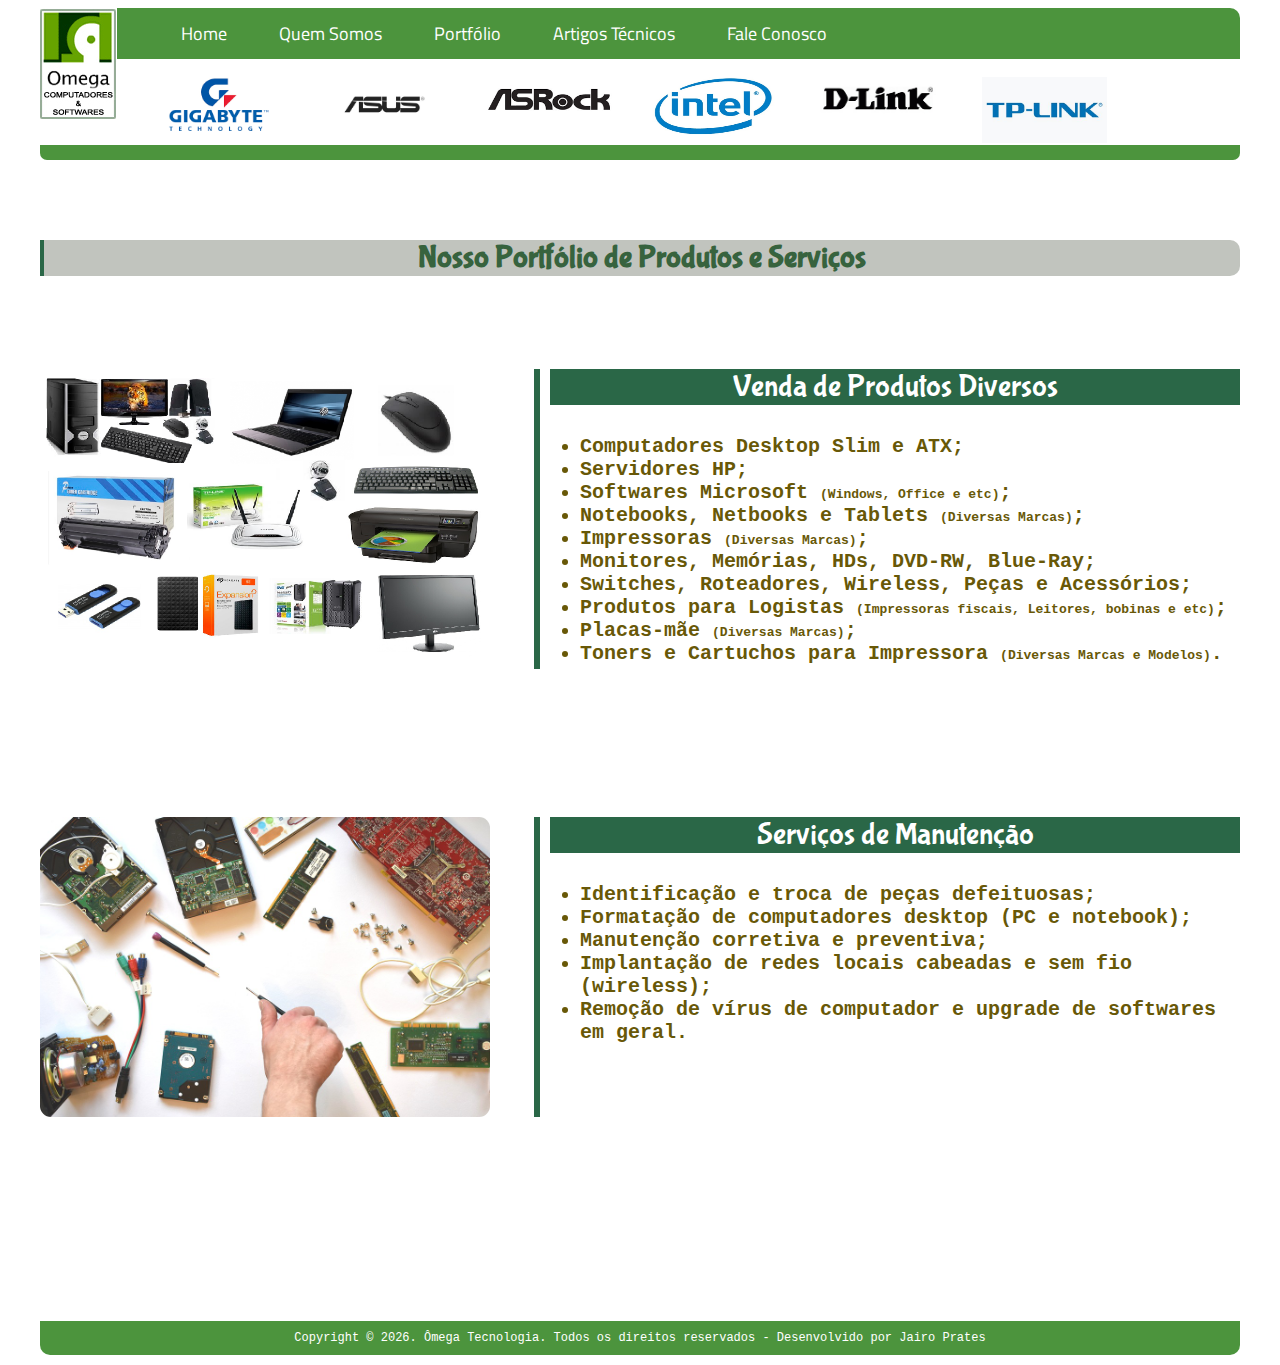
<file: portfolio.html>
<!DOCTYPE html>
<html lang="pt-br">
    <head>
        <title>Portfólio </title>  
        <meta charset="utf-8"/>
         <link rel="stylesheet" type="text/css" href="estilo.css"/>
	    <link rel="shortcut icon" href="Logo.jpg" type="image/x-icon">
    </head>
<body>
   <div id="corpo">
    <figure>
       <a href="index.html"> <img src="Logo.jpg"/>     </a>
    </figure>
        
        <header>
            <ul>
                <li><a href="index.html">Home</a></li>
                <li><a href="quemsomos.html">Quem Somos </a> </li>
                <li><a href="portfolio.html"> Portfólio</a></li>
		<li><a href="artigos.html">Artigos Técnicos</a></li>
                <li><a href="faleconosco.html">Fale Conosco</a></li>
            </ul>
        </header> 
        <div id="topo"> <br/>	
			<figure> 
				<img src="gigabyte.png" width="125px" />
			</figure>
			
			<figure> 
				<img src="asus.jpg" width="125px"   />
			</figure>
			
			<figure> 
				<img src="asrock.png" width="125px" />
			</figure>
			
			<figure> 
				<img src="intel.jpg" width="125px" height="60px" />
			</figure>
			
			<figure> 
				<img src="d-link.jpg" width="125px" />
			</figure>
			<figure> 
				<img src="tplink.jpg" width="125px" />
			</figure>
		</div>
		
	<p id="linha-topo"> </p>
        
    
  <h1 style="margin-top:80px; text-align:center; border-radius: 0px 10px 10px 0px;background-color:#C1C4BE;color:#37633E;border-left:4px solid #2A6747">Nosso Portfólio de Produtos e Serviços </h1>
    
    
   <br><br><br><br> 
   
<!-- Prrimeiro portfólio  -->	
    <img src="Equipamentos.png" width="450" height="300" alt="imagem" title="Olá Mundo!" style="border-radius:11px" />
	
	<div id="manutencao"> 

	<p style="color:white;font-size:23pt; margin-top: 0px; margin-left: 10px; font-family:FonteLogo; text-align:center; background-color:#2A6747;">Venda de Produtos Diversos</p>
		
		<ul id="letras-porfolio">
			<li>Computadores Desktop Slim e ATX;</li>
			<li>Servidores HP;</li>
			<li>Softwares Microsoft <font size="2">(Windows, Office e etc)</font>;</li>
			<li>Notebooks, Netbooks e Tablets <font size="2">(Diversas Marcas)</font>;</li>
			<li>Impressoras <font size="2">(Diversas Marcas)</font>;</li>
			<li>Monitores, Memórias, HDs, DVD-RW, Blue-Ray;</li>
			<li>Switches, Roteadores, Wireless, Peças e Acessórios;</li>
			<li>Produtos para Logistas <font size="2">(Impressoras fiscais, Leitores, bobinas e etc)</font>;</li>
			<li>Placas-mãe <font size="2"> (Diversas Marcas)</font>;</li>
			<li>Toners e Cartuchos para Impressora <font size="2">(Diversas Marcas e Modelos)</font>. </li>
		</ul>
	</div>
	
<br><br><br> <br><br> <br><br>

  <!-- <hr/>  -->
<br><br>
<!-- Segundo portfólio  -->
	<img src="Hardware2.jpg" width="450" height="300" alt="imagem" title="Olá Mundo!" style="border-radius:11px" />
	
	<div id="manutencao"> 

	<p style="color:white;font-size:23pt; margin-top: 0px; margin-left: 10px; font-family:FonteLogo; text-align:center; background-color:#2A6747;">Serviços de Manutenção</p>
		
		<ul id="letras-porfolio">
			<li>Identificação e troca de peças defeituosas;</li>
			<li>Formatação de computadores desktop (PC e notebook);</li>
			<li>Manutenção corretiva e preventiva;</li>
			<li>Implantação de redes locais cabeadas e sem fio (wireless);</li>
			<li>Remoção de vírus de computador e upgrade de softwares em geral.</li>
		</ul>
	</div>
	
	
	
	
	
	
	
   	 <footer style="margin-top: 200px;">
		<p >Copyright &copy;  <script type="text/javascript">document.write(new Date().getFullYear());</script>. Ômega Tecnologia. Todos os direitos reservados - Desenvolvido por Jairo Prates</p>
	</footer>
    
    </div>
	
	
	
</body>
</html>
</file>
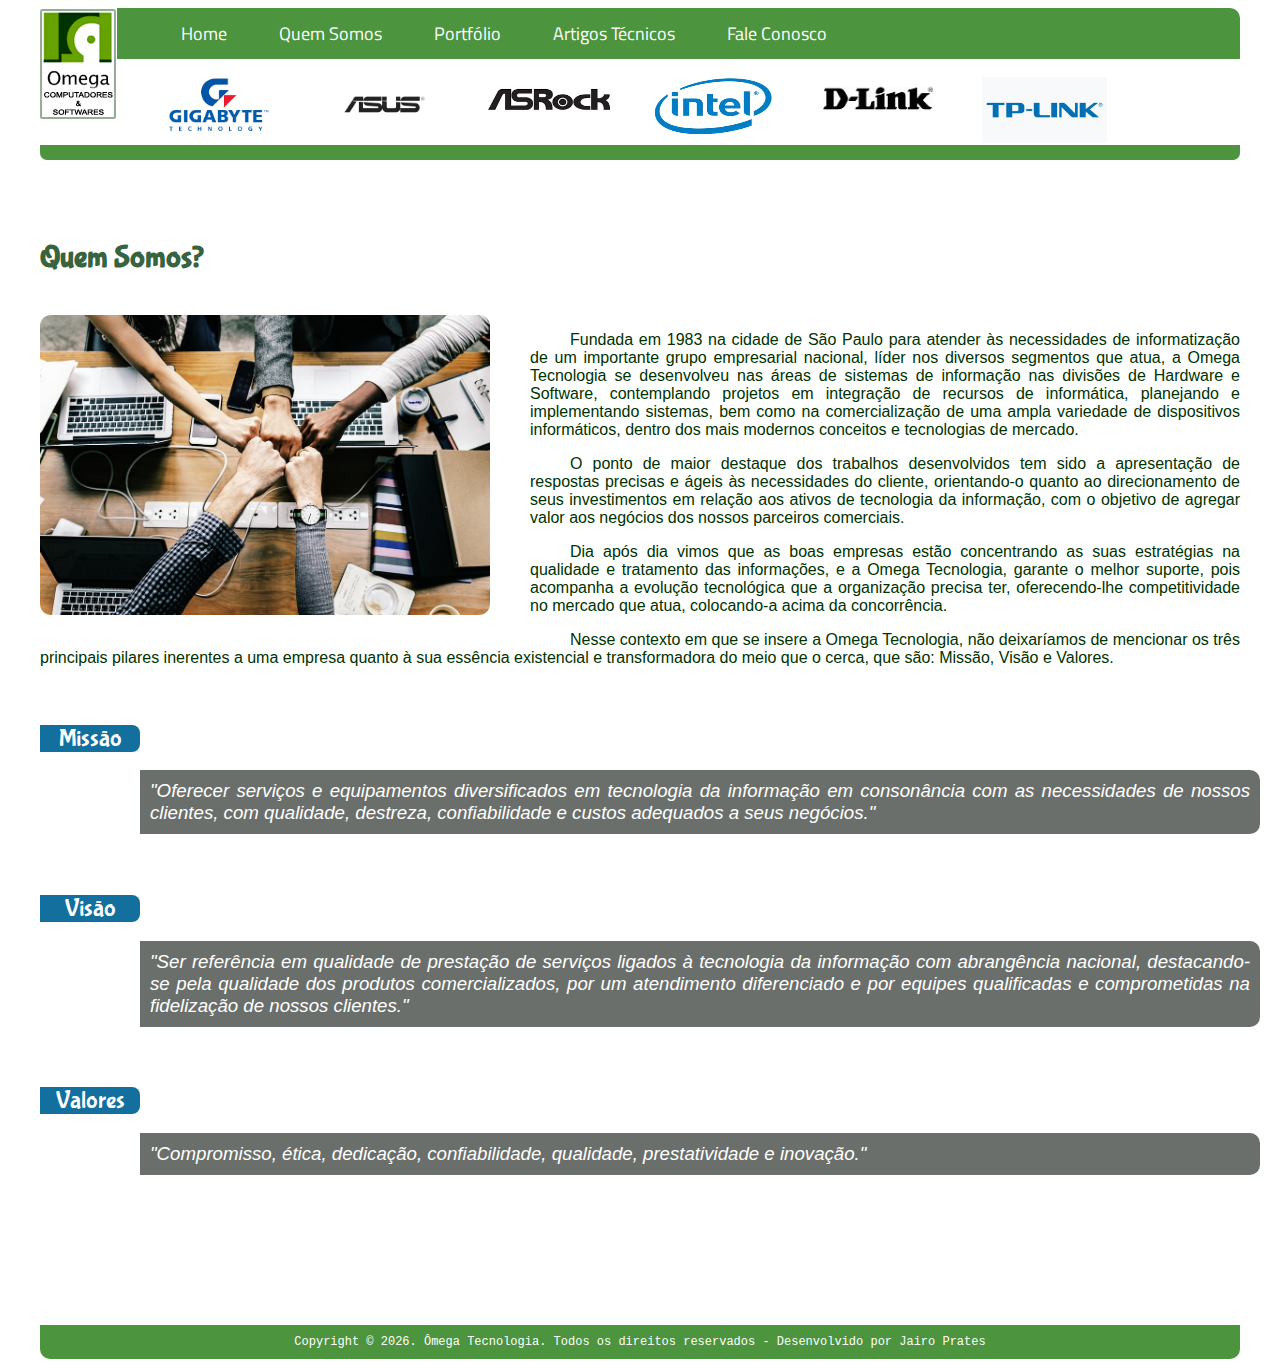
<file: quemsomos.html>
<!DOCTYPE html>
<html lang="pt-br">
    <head>
        <title>Quem Somos </title>  
        <meta charset="utf-8"/>
         <link rel="stylesheet" type="text/css" href="estilo.css"/>
	 <link rel="shortcut icon" href="Logo.jpg" type="image/x-icon">
    </head>
<body>
    <div id="corpo">
    <figure>
       <a href="index.html"> <img src="Logo.jpg"/>     </a>
    </figure>
        
        <header>
            <ul>
                <li><a href="index.html">Home</a></li>
                <li><a href="quemsomos.html">Quem Somos </a> </li>
                <li><a href="portfolio.html">Portfólio </a></li>
				<li><a href="artigos.html">Artigos Técnicos</a></li>
                <li><a href="faleconosco.html">Fale Conosco</a></li>
            </ul>
        </header> 
       <div id="topo">  </br>	
			<figure> 
				<img src="gigabyte.png" width="125px" />
			</figure>
			
			<figure> 
				<img src="asus.jpg" width="125px"   />
			</figure>
			
			<figure> 
				<img src="asrock.png" width="125px" />
			</figure>
			
			<figure> 
				<img src="intel.jpg" width="125px" height="60px" />
			</figure>
			
			<figure> 
				<img src="d-link.jpg" width="125px" />
			</figure>
			<figure> 
				<img src="tplink.jpg" width="125px" />
			</figure>
		</div>
		
		<p id="linha-topo"> </p>
		
        
    
   <h1 style="margin-top: 80px; ">Quem Somos? </h1>
   <br>
    
	<figure>
		<img src="equipe.jpg" width="450" height="300" style="border-radius:11px"/>
	</figure>
    <div id="paragrafo-quemsomos">
		<p> Fundada em 1983 na cidade de São Paulo para atender às necessidades de informatização de um importante grupo empresarial nacional, líder nos diversos segmentos que atua, a Omega Tecnologia se desenvolveu nas áreas de sistemas de informação nas divisões de Hardware e Software, contemplando projetos em integração de recursos de informática, planejando e implementando sistemas, bem como na comercialização de uma ampla variedade de dispositivos informáticos, dentro dos mais modernos conceitos e tecnologias de mercado.</p>	
		
		<p> O ponto de maior destaque dos trabalhos desenvolvidos tem sido a apresentação de respostas precisas e ágeis às necessidades do cliente, orientando-o quanto ao direcionamento de seus investimentos em relação aos ativos de tecnologia da informação, com o objetivo de agregar valor aos negócios dos nossos parceiros comerciais.</p>
		
		<p> Dia após dia vimos que as boas empresas estão concentrando as suas estratégias na qualidade e tratamento das informações, e a Omega Tecnologia, garante o melhor suporte, pois acompanha a evolução tecnológica que a organização precisa ter, oferecendo-lhe competitividade no mercado que atua, colocando-a acima da concorrência.</p>
		
		<p> Nesse contexto em que se insere a Omega Tecnologia, não deixaríamos de mencionar os três principais pilares inerentes a uma empresa quanto à sua essência existencial e transformadora do meio que o cerca, que são: Missão, Visão e Valores. </p>
		
		<br>
		
		<p id="missao">Missão</p>	
		
			<p id="pilares">   "Oferecer serviços e equipamentos diversificados em tecnologia da informação em consonância com as necessidades de nossos clientes, com qualidade, destreza, confiabilidade e custos adequados a seus negócios."   
			</p>
		<br>
		<p id="missao">Visão</p>	
			<p id="pilares"> "Ser referência em qualidade de prestação de serviços ligados à tecnologia da informação com abrangência nacional, destacando-se pela qualidade dos produtos comercializados, por um atendimento diferenciado e por equipes qualificadas e comprometidas na fidelização de nossos clientes." </p>
		<br>	
		<p id="missao">Valores</p>	
			<p  id="pilares">"Compromisso, ética, dedicação, confiabilidade, qualidade, prestatividade e inovação." </p>
	</div>
	
	
	
    
	
    
	<footer style="margin-top: 150px;">
		<p >Copyright &copy;  <script type="text/javascript">document.write(new Date().getFullYear());</script>. Ômega Tecnologia. Todos os direitos reservados - Desenvolvido por Jairo Prates</p>
	</footer>
	
    </div>
	
	
	
</body>
</html>
</file>
<file: estilo.css>
@chartset "UTF-8";
@import url('http://fonts.googleapis.com/css?family=Titillium+Web'); /* Utilizando fontes externas */
@import url('https://fonts.googleapis.com/css?family=Ubuntu&display=swap');
@import url('https://fonts.googleapis.com/css?family=Roboto&display=swap');
@import url('https://fonts.googleapis.com/css?family=Changa&display=swap');

@font-face{
	font-family: 'FonteMenu';
	 src: url("TINWD.ttf");
}

@font-face{
	font-family: 'FonteBanner';
	 src: url("COPRGTB.ttf");
}

@font-face{
	font-family: 'FonteLogo';
	src: url("bubblegum-sans-regular.otf");
}

/* Formatacao das Palavras dos FIELDSET da pagina Fale conosco */
#letra-fale-conosco{
	font-family: FonteLogo, sans-serif;
	font-size: 30pt;
	color: #37633E;
	text-shadow: 1px 1px 1px rgba(0,0,0, 0.6);
	padding: 0px;
	margin-bottom: 0px; /*Aproxima o título do sub-titulo do cabeçalho */
}

/*Formatacao FIELDSET Fale Conosco */
fieldset#endereco{
	margin-top: 50px;
	border-radius: 10px;
	border-color:  #4C943D;
	width: 500px;
	float: left;
}

#localizacao{
	margin-top: 50px;
	width: 600px;
	border-radius: 10px;
	border-color:  #4C943D;
	float: right;
}


/*Fazer o rodape nao sobrepor a imagem de Localizacao */
#desce-rodape{
	height: 400px;
}

/*Formatacao da fonte do campo Fale Conosco */
#carac-tab-fale-conosco{
	font-family: 'Titillium Web', sans-serif; /*Utilizando fonte externa */
	/* font-family: 'FonteLogo';*/ /*Fonte incorporada dentro do site */
	color: #888888;
	font-size: 14pt;
	padding: 0px;
	font-weight: bold;
	}

fieldset#endereco table {
	
}

h1{
	font-family:FonteLogo;
	font-size: 23pt;
	color: #37633E;
	 /* color: #B2560E;*/
}

/*Rodape */
footer{
	width: 1200px;
	margin-left: auto;
	margin-right: auto;
	margin-bottom: 10px;
	background-color: white;
	margin-top: 380px;
	text-align:center;
	border-radius: 0px 0px 10px 10px;
}

/* Caracteres do rodape */
footer p{
	font-family: monospace, Ubuntu, Roboto, Tahoma, Arial;
	font-size: 9pt;
	color: white;
	padding: 10px;
	background-color: #4C943D;
	border-radius: 0px 0px 10px 10px;
	margin-bottom: 0px;
	/* font-weight: bolder;*/
}
            
  /* Fonte do MENU */      
header ul li{
    font-size: 16pt;
    list-style: none; /* Tira bolinha do li */
    display:inline-block;  /* Exibir Menu na Horizontal*/
    padding: 12px;
	}

/* Mudar cor de fundo do Links do MENU */
header ul li a:hover{
	background-color: #37633E;
	
}

/*Fontes do Menu */            
header ul li a{
    	text-decoration: none;
	padding: 12px;
    	color: white;  
	font-family: 'Titillium Web', 'Ubuntu', 'FonteMenu', monospace;
	font-size: 18px;
    /* font-weight: bolder;*/
}
            
/* Mudar Cor Letra do Menu (DESATIVADO) */
header ul li a:hover{	
	/* color: yellow; */
}

/* Plano de fundo do Menu */			
header ul{
    width: 1160px;
    background-color: #4C943D;
    margin: auto;
	border-radius: 0px 10px 0px 0px;
}
            
div#corpo figure{
    margin-left: 0px;
    margin-top: 0px;
    float: left;
}
        
#topo{
    width: 1200px;
    background-color: white;
    height: 70px;
}
			
#corpo{
	width: 1200px;
	background-color: #BFEFD2;
	margin-left: auto;
	margin-right: auto;
    background-color: white;
	border-radius: 0px 10px 10px 10px;
}

#conteudo{
	width: 1200px;
}


#linha-topo{
	width: 1200px;
	height: 15px;
	background-color:  #4C943D;
	border: 0px;  
	border-radius: 0px 0px 7px 7px;
	float:justify;
	margin-bottom: 15px;
}

 

#fale-conosco h2{
	color: #213C19;
	 /* text-align:center;*/
	padding: 20px 0px 5px;
	
}

/*Formatacao Portfolio Hardware*/
#manutencao{
	float: right;
	border-left: 6px solid #2A6747;
	width: 700px;
	height: 300px;
}

/* Formatacao Portfolio Hardware Lista */
#letras-porfolio{
	color: #685807;  
	font-size: 15pt;
	font-family: Courier New, sans-serif, Verdana;
	font-weight: bold;
}


/* Conteudo pagina Index lado esquerdo superior */
#quadro-sup-esquerdo{
	width: 575px;
	height: 470px;
	border: 2px solid #848282; 
	border-radius: 10px;
	float: left;
}


/* Fieldset lado direito do intex */
fieldset#campo-direito-index {
	border-radius: 10px;
	border: 2px solid #848282;
	width: 558px;
	height: 470px;
	float: right;
}

.autor{
	color:white;
	text-decoration: underline;
	padding-bottom: 1px;
}

.autor:hover{
	color: yellow;
}

#titulo-fontes{
	background-color:#CAF1DE;
	height: 30px;
	padding-top: 5px;
	padding-left: 15px;
	border-left: 3px solid green;
	border-radius: 0px 7px 7px 0px;
	color: #5A1A19;
	font-weight: bold;
}

/* Paragrafos da pagina Quem Somos */
#paragrafo-quemsomos{
	font-family: Verdana, Arial;
	font-size: 12pt;
	text-indent: 40px;
	text-align: justify;
	color:#003300;
	
}

#missao{
	text-indent:0px;
	font-family:FonteLogo; 
	font-size:18pt; 
	margin-bottom: 0px;	
	background-color: #136F9D;/* #095C34; #C1C4BE;*/
	color: White;/* #37633E;*/
	width: 100px;
	border-radius: 0px 8px 8px 0px; 
	text-align:center;
}

#pilares{
	width: 1100px;
	font-size:14pt;
	text-indent: 0px;
	margin-left: 100px;
	background-color: #6B6F6B;/* #205D21;  */
	padding: 10px;
	border-radius: 0px 10px 10px 0px;
	font-style: italic;
	color: white; #0A1199; 
}


 /* Barra de banner do Index */
#linha-banner{
	text-align:center;
	background-color: #304F79;
	color: white;
	margin-top: 220px;
	padding: 5px;
	font-family:  Changa, FonteBanner, Cooper Std, Courier new, Arial, Verdana;
	font-size: 22pt;
	border-radius: 10px;
	margin-bottom: 60px;
	letter-spacing: 5px;
	text-shadow: 0 0 5px black;
	/*font-weight: bolder;*/
	/*font-style: italic;*/
	
}

/* Menu Lateral Esquerdo pagina Artigos Tecnicos - Daqui pra baixo eh tudo referente a esse Menu: 'menu-lateral-artigos'  */
#menu-lateral-esquerdo-artigos ul{
   width: 300px; 
   height: auto;
   background-color:#2A6747; /*#4C943D;*/   /*Cor do Menu da pagina  artigos */
   display:block;
   margin: 0;
   margin-top: 20px;
   padding: 0;
   float: left;
 }
 
 #menu-lateral-esquerdo-artigos li{
  list-style: none;
  display: block;
  width: 100%;
  height: auto;
  border-bottom: 2px solid #fff;
  color: #fffafa;
  font-family: helvetica;
  font-size: 12pt;
  padding: 15px;
  text-align: center;
  }
  
  #menu-lateral-esquerdo-artigos li:hover{
   background: #832506;#DA9E09; #864C01; #63511C; #37633E; /*Cor verde-escura do Menu em transicao */
   width: 270px;
  }
  /* Aqui eh onde ocorre a transicao de cores do Menu */
  #menu-lateral-esquerdo-artigos li{
   -webkit-transition:all .9s ease;
   -moz-transition:all .9s ease;
   -ms-transition:all .9s ease;
   transition:all .9s ease;
 }
  

 /*----------------------------------------------------------------------------*/
 
 /* Conteudo lateral direito pagina artigos tecnicos */
 
 #conteudo-lateral-direito-artigo{
	width: 860px;
	height: auto;  
	float: right;
	margin-top: 20px;
 }
 
 #frame-artigo{
	 width: 860px;
	 height: 1000px; /* Fazer os conteudos nao se intercalarem */
	 border: none;
	 /* border: 0px;*/ /*Isso aqui tira a borda da tela direita do conteudo do artigo */
	
 }
 
 
 /*------------------------------  ANIMACAO INDEX NO CORPO ESQUERDO --------------------------------- */
 /*Transição de imagens no index do corpo da página */
.galeria{
	width:550px;
	height: 430px;
	position: relative;
	overflow: hidden;
} 
.foto{
	position: absolute;
	opacity: 0;
	animation-name: animacao; /*Quem controla a animacao das imagens */
	animation-duration: 20s; /*Duracao da animacao */
	animation-iteration-count: infinite;
	margin-left: 60px;
}

/*Frame que contrala o animation-name: animacao */
@keyframes animacao {
	 /* 25% da animação*/
	25%{
		opacity: 1;
		transform:scale(1.1, 1.1); /*1.1 na largura e 1.1 na altura */
	} 
	/*Em 50% da animação*/
	50%{
		opacity: 0;
	}
}

/*Abixo são Delays para transição de cada foto */
.foto:nth-child(1){
 /* O primeiro não tem delay */	
}
.foto:nth-child(2){
	animation-delay: 5s;
}
.foto:nth-child(3){
	animation-delay: 10s;
}

.foto:nth-child(4){
	animation-delay: 15s;
}

.foto:nth-child(5){
	animation-delay: 20s;
}
/*OBS: Se tivesse mais imagens a sequencia de numeros entre parenteses continuaria crescendo e 
os segundos pulando de 5 em 5 segundos*/

/*-------------------------------------------------------------------------------------------------------- */
</file>
<file: gallery.prefixed.css>
.gallery .control-operator:target ~ .controls .control-button {
  color: #ccc;
  color: rgba(255, 255, 255, 0.4);
}

.gallery .control-button:first-of-type,
.gallery .control-operator:nth-of-type(1):target ~ .controls .control-button:nth-of-type(1),
.gallery .control-operator:nth-of-type(2):target ~ .controls .control-button:nth-of-type(2),
.gallery .control-operator:nth-of-type(3):target ~ .controls .control-button:nth-of-type(3),
.gallery .control-operator:nth-of-type(4):target ~ .controls .control-button:nth-of-type(4),
.gallery .control-operator:nth-of-type(5):target ~ .controls .control-button:nth-of-type(5) {
  color: white;
  color: rgba(255, 255, 255, 0.8);
}

.gallery .item:first-of-type {
  position: static;
  pointer-events: auto;
  opacity: 1;
}

.gallery .item {
  position: absolute;
  top: 0;
  left: 0;
  width: 100%;
  height: 100%;
  pointer-events: none;
  opacity: 0;
  -webkit-transition: opacity .5s;
  -o-transition: opacity .5s;
  transition: opacity .5s;
}

.gallery .control-operator {
  display: none;
}

.gallery .control-operator:target ~ .item {
  pointer-events: none;
  opacity: 0;
  -webkit-animation: none;
  -o-animation: none;
  animation: none;
}

.gallery .control-operator:target ~ .controls .control-button {
  -webkit-animation: none;
  -o-animation: none;
  animation: none;
}

@-webkit-keyframes controlAnimation-2 {
  0% {
    color: #ccc;
    color: rgba(255, 255, 255, 0.4);
  }

  14.3%, 50% {
    color: white;
    color: rgba(255, 255, 255, 0.8);
  }

  64.3%, 100% {
    color: #ccc;
    color: rgba(255, 255, 255, 0.4);
  }
}

@-o-keyframes controlAnimation-2 {
  0% {
    color: #ccc;
    color: rgba(255, 255, 255, 0.4);
  }

  14.3%, 50% {
    color: white;
    color: rgba(255, 255, 255, 0.8);
  }

  64.3%, 100% {
    color: #ccc;
    color: rgba(255, 255, 255, 0.4);
  }
}

@keyframes controlAnimation-2 {
  0% {
    color: #ccc;
    color: rgba(255, 255, 255, 0.4);
  }

  14.3%, 50% {
    color: white;
    color: rgba(255, 255, 255, 0.8);
  }

  64.3%, 100% {
    color: #ccc;
    color: rgba(255, 255, 255, 0.4);
  }
}

@-webkit-keyframes galleryAnimation-2 {
  0% {
    opacity: 0;
  }

  14.3%, 50% {
    opacity: 1;
  }

  64.3%, 100% {
    opacity: 0;
  }
}

@-o-keyframes galleryAnimation-2 {
  0% {
    opacity: 0;
  }

  14.3%, 50% {
    opacity: 1;
  }

  64.3%, 100% {
    opacity: 0;
  }
}

@keyframes galleryAnimation-2 {
  0% {
    opacity: 0;
  }

  14.3%, 50% {
    opacity: 1;
  }

  64.3%, 100% {
    opacity: 0;
  }
}

.gallery .control-operator:nth-of-type(1):target ~ .item:nth-of-type(1) {
  pointer-events: auto;
  opacity: 1;
}

.gallery .control-operator:nth-of-type(2):target ~ .item:nth-of-type(2) {
  pointer-events: auto;
  opacity: 1;
}

.items-2.autoplay .control-button {
  -webkit-animation: controlAnimation-2 14s infinite;
  -o-animation: controlAnimation-2 14s infinite;
  animation: controlAnimation-2 14s infinite;
}

.items-2.autoplay .item {
  -webkit-animation: galleryAnimation-2 14s infinite;
  -o-animation: galleryAnimation-2 14s infinite;
  animation: galleryAnimation-2 14s infinite;
}

.items-2 .control-button:nth-of-type(1),
.items-2 .item:nth-of-type(1) {
  -webkit-animation-delay: -2s;
  -o-animation-delay: -2s;
  animation-delay: -2s;
}

.items-2 .control-button:nth-of-type(2),
.items-2 .item:nth-of-type(2) {
  -webkit-animation-delay: 5s;
  -o-animation-delay: 5s;
  animation-delay: 5s;
}

@-webkit-keyframes controlAnimation-3 {
  0% {
    color: #ccc;
    color: rgba(255, 255, 255, 0.4);
  }

  9.5%, 33.3% {
    color: white;
    color: rgba(255, 255, 255, 0.8);
  }

  42.9%, 100% {
    color: #ccc;
    color: rgba(255, 255, 255, 0.4);
  }
}

@-o-keyframes controlAnimation-3 {
  0% {
    color: #ccc;
    color: rgba(255, 255, 255, 0.4);
  }

  9.5%, 33.3% {
    color: white;
    color: rgba(255, 255, 255, 0.8);
  }

  42.9%, 100% {
    color: #ccc;
    color: rgba(255, 255, 255, 0.4);
  }
}

@keyframes controlAnimation-3 {
  0% {
    color: #ccc;
    color: rgba(255, 255, 255, 0.4);
  }

  9.5%, 33.3% {
    color: white;
    color: rgba(255, 255, 255, 0.8);
  }

  42.9%, 100% {
    color: #ccc;
    color: rgba(255, 255, 255, 0.4);
  }
}

@-webkit-keyframes galleryAnimation-3 {
  0% {
    opacity: 0;
  }

  9.5%, 33.3% {
    opacity: 1;
  }

  42.9%, 100% {
    opacity: 0;
  }
}

@-o-keyframes galleryAnimation-3 {
  0% {
    opacity: 0;
  }

  9.5%, 33.3% {
    opacity: 1;
  }

  42.9%, 100% {
    opacity: 0;
  }
}

@keyframes galleryAnimation-3 {
  0% {
    opacity: 0;
  }

  9.5%, 33.3% {
    opacity: 1;
  }

  42.9%, 100% {
    opacity: 0;
  }
}

.gallery .control-operator:nth-of-type(1):target ~ .item:nth-of-type(1) {
  pointer-events: auto;
  opacity: 1;
}

.gallery .control-operator:nth-of-type(2):target ~ .item:nth-of-type(2) {
  pointer-events: auto;
  opacity: 1;
}

.gallery .control-operator:nth-of-type(3):target ~ .item:nth-of-type(3) {
  pointer-events: auto;
  opacity: 1;
}

.items-3.autoplay .control-button {
  -webkit-animation: controlAnimation-3 21s infinite;
  -o-animation: controlAnimation-3 21s infinite;
  animation: controlAnimation-3 21s infinite;
}

.items-3.autoplay .item {
  -webkit-animation: galleryAnimation-3 21s infinite;
  -o-animation: galleryAnimation-3 21s infinite;
  animation: galleryAnimation-3 21s infinite;
}

.items-3 .control-button:nth-of-type(1),
.items-3 .item:nth-of-type(1) {
  -webkit-animation-delay: -2s;
  -o-animation-delay: -2s;
  animation-delay: -2s;
}

.items-3 .control-button:nth-of-type(2),
.items-3 .item:nth-of-type(2) {
  -webkit-animation-delay: 2s;
  -o-animation-delay: 2s;
  animation-delay: 2s;
}

.items-3 .control-button:nth-of-type(3),
.items-3 .item:nth-of-type(3) {
  -webkit-animation-delay: 12s;
  -o-animation-delay: 12s;
  animation-delay: 12s;
}

@-webkit-keyframes controlAnimation-4 {
  0% {
    color: #ccc;
    color: rgba(255, 255, 255, 0.4);
  }

  7.1%, 25% {
    color: white;
    color: rgba(255, 255, 255, 0.8);
  }

  32.1%, 100% {
    color: #ccc;
    color: rgba(255, 255, 255, 0.4);
  }
}

@-o-keyframes controlAnimation-4 {
  0% {
    color: #ccc;
    color: rgba(255, 255, 255, 0.4);
  }

  7.1%, 25% {
    color: white;
    color: rgba(255, 255, 255, 0.8);
  }

  32.1%, 100% {
    color: #ccc;
    color: rgba(255, 255, 255, 0.4);
  }
}

@keyframes controlAnimation-4 {
  0% {
    color: #ccc;
    color: rgba(255, 255, 255, 0.4);
  }

  7.1%, 25% {
    color: white;
    color: rgba(255, 255, 255, 0.8);
  }

  32.1%, 100% {
    color: #ccc;
    color: rgba(255, 255, 255, 0.4);
  }
}

@-webkit-keyframes galleryAnimation-4 {
  0% {
    opacity: 0;
  }

  7.1%, 25% {
    opacity: 1;
  }

  32.1%, 100% {
    opacity: 0;
  }
}

@-o-keyframes galleryAnimation-4 {
  0% {
    opacity: 0;
  }

  7.1%, 25% {
    opacity: 1;
  }

  32.1%, 100% {
    opacity: 0;
  }
}

@keyframes galleryAnimation-4 {
  0% {
    opacity: 0;
  }

  7.1%, 25% {
    opacity: 1;
  }

  32.1%, 100% {
    opacity: 0;
  }
}

.gallery .control-operator:nth-of-type(1):target ~ .item:nth-of-type(1) {
  pointer-events: auto;
  opacity: 1;
}

.gallery .control-operator:nth-of-type(2):target ~ .item:nth-of-type(2) {
  pointer-events: auto;
  opacity: 1;
}

.gallery .control-operator:nth-of-type(3):target ~ .item:nth-of-type(3) {
  pointer-events: auto;
  opacity: 1;
}

.gallery .control-operator:nth-of-type(4):target ~ .item:nth-of-type(4) {
  pointer-events: auto;
  opacity: 1;
}

.items-4.autoplay .control-button {
  -webkit-animation: controlAnimation-4 28s infinite;
  -o-animation: controlAnimation-4 28s infinite;
  animation: controlAnimation-4 28s infinite;
}

.items-4.autoplay .item {
  -webkit-animation: galleryAnimation-4 28s infinite;
  -o-animation: galleryAnimation-4 28s infinite;
  animation: galleryAnimation-4 28s infinite;
}

.items-4 .control-button:nth-of-type(1),
.items-4 .item:nth-of-type(1) {
  -webkit-animation-delay: -2s;
  -o-animation-delay: -2s;
  animation-delay: -2s;
}

.items-4 .control-button:nth-of-type(2),
.items-4 .item:nth-of-type(2) {
  -webkit-animation-delay: 5s;
  -o-animation-delay: 5s;
  animation-delay: 5s;
}

.items-4 .control-button:nth-of-type(3),
.items-4 .item:nth-of-type(3) {
  -webkit-animation-delay: 12s;
  -o-animation-delay: 12s;
  animation-delay: 12s;
}

.items-4 .control-button:nth-of-type(4),
.items-4 .item:nth-of-type(4) {
  -webkit-animation-delay: 19s;
  -o-animation-delay: 19s;
  animation-delay: 19s;
}

@-webkit-keyframes controlAnimation-5 {
  0% {
    color: #ccc;
    color: rgba(255, 255, 255, 0.4);
  }

  5.7%, 20% {
    color: white;
    color: rgba(255, 255, 255, 0.8);
  }

  25.7%, 100% {
    color: #ccc;
    color: rgba(255, 255, 255, 0.4);
  }
}

@-o-keyframes controlAnimation-5 {
  0% {
    color: #ccc;
    color: rgba(255, 255, 255, 0.4);
  }

  5.7%, 20% {
    color: white;
    color: rgba(255, 255, 255, 0.8);
  }

  25.7%, 100% {
    color: #ccc;
    color: rgba(255, 255, 255, 0.4);
  }
}

@keyframes controlAnimation-5 {
  0% {
    color: #ccc;
    color: rgba(255, 255, 255, 0.4);
  }

  5.7%, 20% {
    color: white;
    color: rgba(255, 255, 255, 0.8);
  }

  25.7%, 100% {
    color: #ccc;
    color: rgba(255, 255, 255, 0.4);
  }
}

@-webkit-keyframes galleryAnimation-5 {
  0% {
    opacity: 0;
  }

  5.7%, 20% {
    opacity: 1;
  }

  25.7%, 100% {
    opacity: 0;
  }
}

@-o-keyframes galleryAnimation-5 {
  0% {
    opacity: 0;
  }

  5.7%, 20% {
    opacity: 1;
  }

  25.7%, 100% {
    opacity: 0;
  }
}

@keyframes galleryAnimation-5 {
  0% {
    opacity: 0;
  }

  5.7%, 20% {
    opacity: 1;
  }

  25.7%, 100% {
    opacity: 0;
  }
}

.gallery .control-operator:nth-of-type(1):target ~ .item:nth-of-type(1) {
  pointer-events: auto;
  opacity: 1;
}

.gallery .control-operator:nth-of-type(2):target ~ .item:nth-of-type(2) {
  pointer-events: auto;
  opacity: 1;
}

.gallery .control-operator:nth-of-type(3):target ~ .item:nth-of-type(3) {
  pointer-events: auto;
  opacity: 1;
}

.gallery .control-operator:nth-of-type(4):target ~ .item:nth-of-type(4) {
  pointer-events: auto;
  opacity: 1;
}

.gallery .control-operator:nth-of-type(5):target ~ .item:nth-of-type(5) {
  pointer-events: auto;
  opacity: 1;
}

.items-5.autoplay .control-button {
  -webkit-animation: controlAnimation-5 35s infinite;
  -o-animation: controlAnimation-5 35s infinite;
  animation: controlAnimation-5 35s infinite;
}

.items-5.autoplay .item {
  -webkit-animation: galleryAnimation-5 35s infinite;
  -o-animation: galleryAnimation-5 35s infinite;
  animation: galleryAnimation-5 35s infinite;
}

.items-5 .control-button:nth-of-type(1),
.items-5 .item:nth-of-type(1) {
  -webkit-animation-delay: -2s;
  -o-animation-delay: -2s;
  animation-delay: -2s;
}

.items-5 .control-button:nth-of-type(2),
.items-5 .item:nth-of-type(2) {
  -webkit-animation-delay: 5s;
  -o-animation-delay: 5s;
  animation-delay: 5s;
}

.items-5 .control-button:nth-of-type(3),
.items-5 .item:nth-of-type(3) {
  -webkit-animation-delay: 12s;
  -o-animation-delay: 12s;
  animation-delay: 12s;
}

.items-5 .control-button:nth-of-type(4),
.items-5 .item:nth-of-type(4) {
  -webkit-animation-delay: 19s;
  -o-animation-delay: 19s;
  animation-delay: 19s;
}

.items-5 .control-button:nth-of-type(5),
.items-5 .item:nth-of-type(5) {
  -webkit-animation-delay: 26s;
  -o-animation-delay: 26s;
  animation-delay: 26s;
}

.gallery .control-button {
  color: #ccc;
  color: rgba(255, 255, 255, 0.4);
}

.gallery .control-button:hover {
  color: white;
  color: rgba(255, 255, 255, 0.8);
}

/*
	Theme controls how everything looks in Gallery CSS.
*/

.gallery {
  position: relative;
}

.gallery .item {
  height: 400px;
  overflow: hidden;
  text-align: center;
  background: #4d87e2;
}

.gallery .controls {
  position: absolute;
  bottom: 0;
  width: 100%;
  text-align: center;
}

.gallery .control-button {
  display: inline-block;
  margin: 0 .02em;
  font-size: 3em;
  text-align: center;
  text-decoration: none;
  -webkit-transition: color .1s;
  -o-transition: color .1s;
  transition: color .1s;
}
</file>
<file: gallery.theme.css>
.gallery .control-button {
  color: #ccc;
  color: rgba(255, 255, 255, 0.4);
}

.gallery .control-button:hover {
  color: white;
  color: rgba(255, 255, 255, 0.8);
}

/*
	Theme controls how everything looks in Gallery CSS.
*/
.gallery {
  position: relative;
}

/* Caixa de transição das imagens */
.gallery .item {
  height: 250px;
  width: 1200px;
  /* border: 3px solid black;*/
  overflow: hidden;
  text-align: center;
  background: white;
  margin-bottom: 40px;
}
.gallery .controls {
  position: absolute; /* Se colocar relative as bolinhas descem */
  bottom: 0;
  width: 100%;
  text-align: center;
}
.gallery .control-button {
  display: inline-block;
  margin: 0 .02em;
  font-size: 2.5em; /*Alterei para 2.5 para ficar dentro da barra superior */
  text-align: center;
  text-decoration: none;
  transition: color .1s;
  
}
</file>
